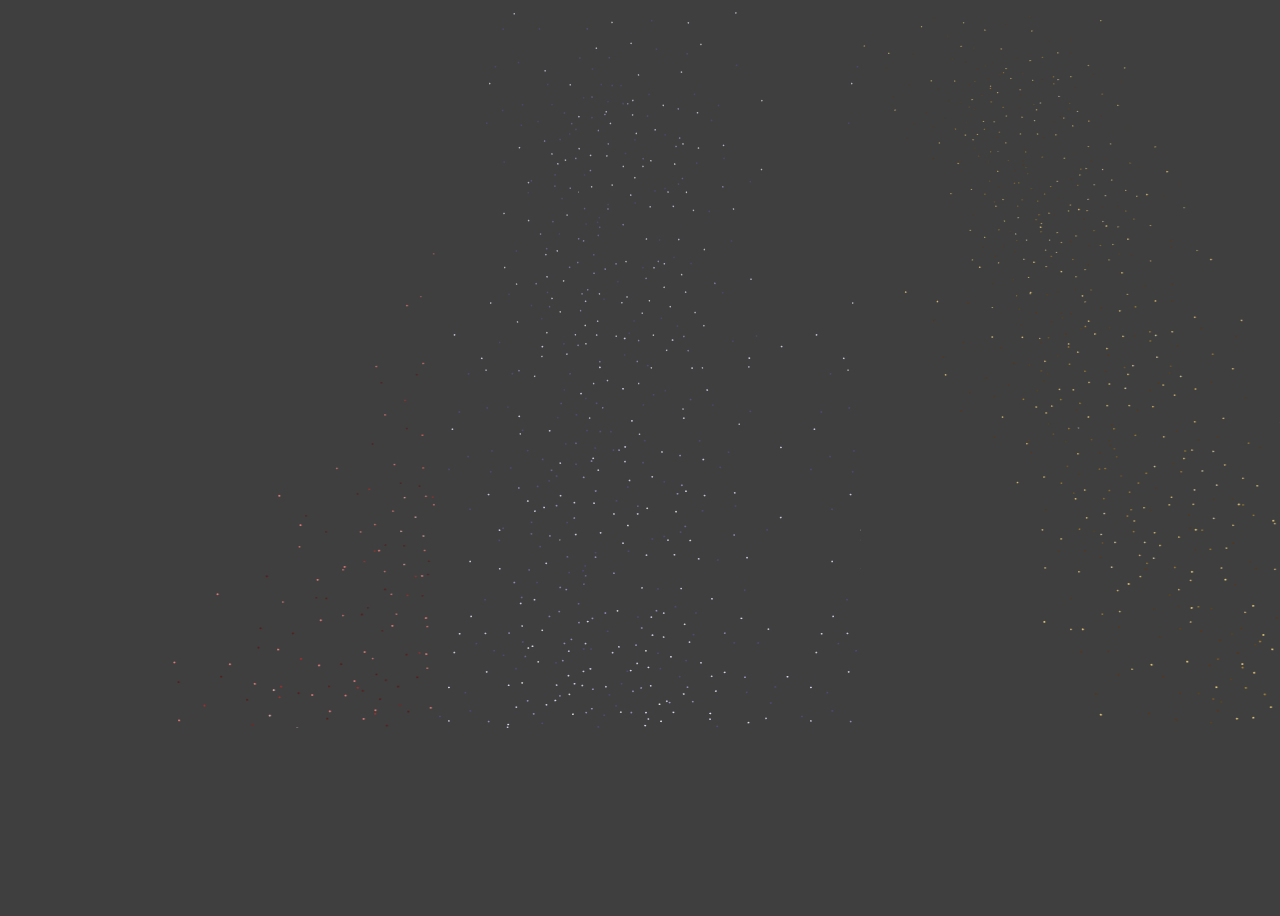
<file: haha.html>
<html lang="en">
<head>
    <meta charset="UTF-8">
    <meta http-equiv="X-UA-Compatible" content="IE=edge">
    <meta name="viewport" content="width=device-width, initial-scale=1.0">
    <title>Haha</title>
    <style>
        body{
            background-color: rgb(64, 63, 63);
            width: 100vw;
            height: 100vh;
            overflow: hidden;
            display: flex;
            flex-direction: row;
            justify-content: space-between;

        }
        .a,.b,.c{
            width: inherit;
            height: 80vh;
            
        }
        .a{background-image: url('./Assets/rs.png');}
        .b{background-image: url('./Assets/bs.png');}
        .c{background-image: url('./Assets/ys.png');}
    </style>
</head>
<body>
    <div class="a"></div>
    <div class="b"></div>
    <div class="c"></div>
</body>
</html>
</file>
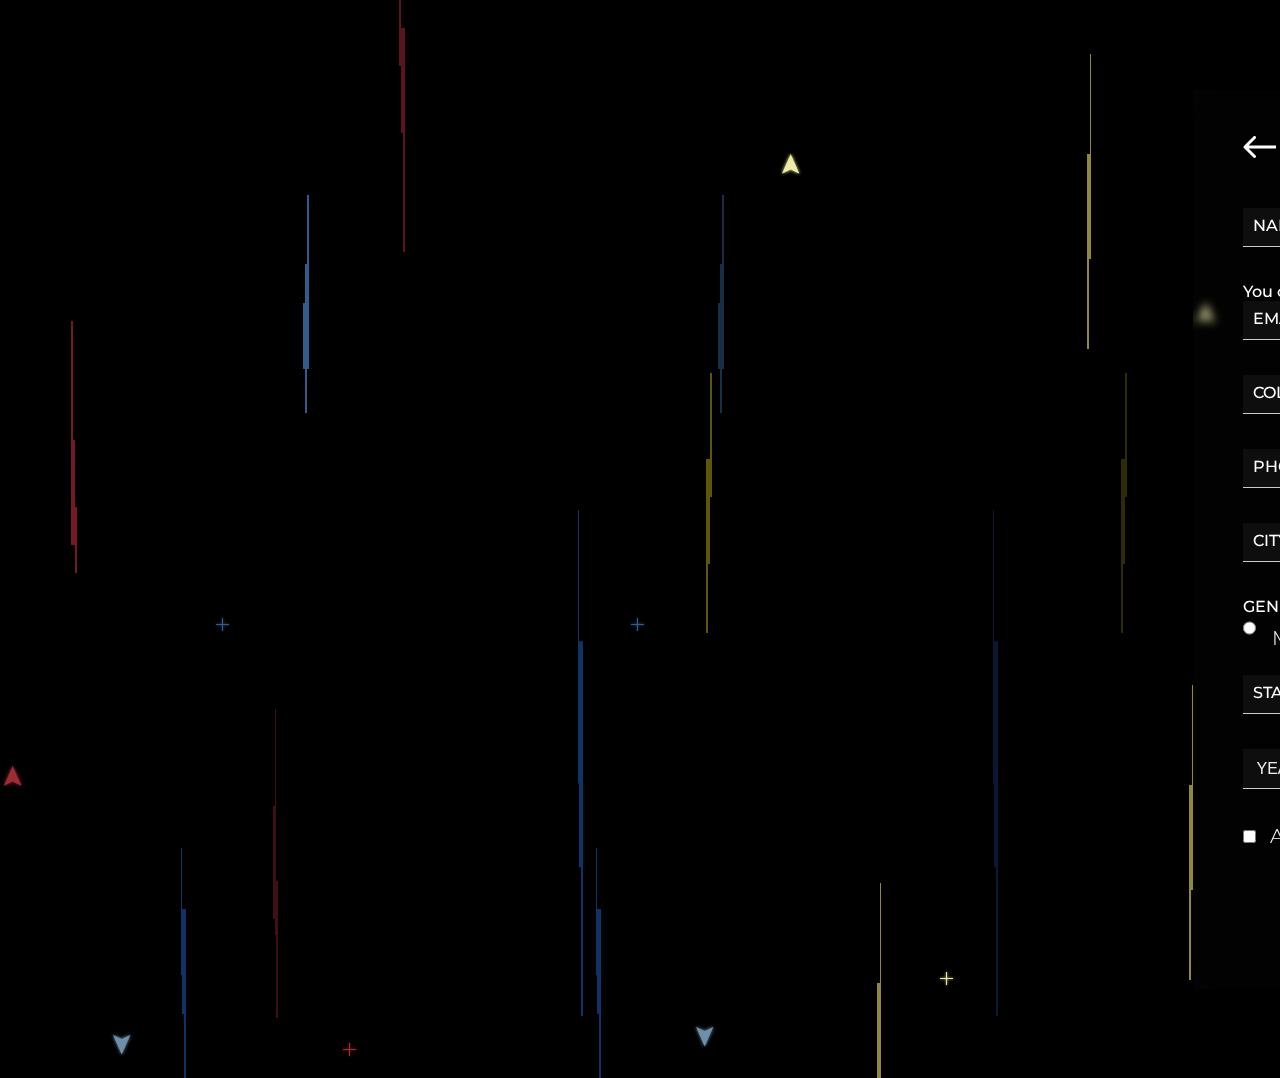
<file: registration.html>
<!DOCTYPE html>
<html lang="en">
  <head>
    <meta charset="UTF-8" />
    <meta http-equiv="X-UA-Compatible" content="IE=edge" />
    <meta name="viewport" content="width=device-width, initial-scale=1.0" />
    <link href="Assets/Logo.png" rel="shortcut icon" type="image/x-icon" />
    <link
      href="https://maxcdn.bootstrapcdn.com/font-awesome/4.7.0/css/font-awesome.min.css"
      rel="stylesheet"
    />
    <link href="https://fonts.googleapis.com" rel="preconnect" />
    <link crossorigin href="https://fonts.gstatic.com" rel="preconnect" />
    <link
      href="https://fonts.googleapis.com/css2?family=Montserrat:wght@300;500;700&display=swap"
      rel="stylesheet"
    />
    <title>Registration</title>
    <script defer src="./Scripts/registration.js"></script>
    <link href="./CSS/registration.css" rel="stylesheet" />
    <link href="./Assets/Logo.png" rel="shortcut icon" type="image/x-icon" />
  </head>

  <body>
    <img class="bgImage" src="./Assets/RegisterBG.png" alt="" />
    <div id="reg-cont">
      <form action="post" id="reg-form">
        <div class="form-header">
          <div id="form_close">
            <a href="./index.html"
              ><img alt="" id="form_close_img" src="./Assets/Back.svg"
            /></a>
          </div>
          <h2>REGISTRATION</h2>
        </div>
        <div class="form-input-cont">
          <input
            class="form-input"
            id="name"
            name="name"
            placeholder=" "
            required
            type="text"
          />
          <label class="form-lbl" for="name">NAME</label>
        </div>
        <!-- <div class="form-input-cont">
                <input class="form-input" id="sports" list="sport-list" name="sports" placeholder=" ">
                <label class="form-lbl" for="sports">SPORTS</label>
                <datalist id="sport-list"></datalist>
                <ul id="sport-sel-list">
                </ul>
            </div> -->
        <div class="select-wrapper">
          <select
            id="sports_opt"
            class="select-input"
            onchange="getsportsvalue()"
          >
            <option value="" selected disabled>SPORTS</option>
          </select>
        </div>
        <div class="selected-sports">
          <span class="label-text">You can select multiple sports</span>
        </div>
        <div class="form-input-cont">
          <input
            class="form-input"
            id="email"
            name="email"
            placeholder=" "
            required
            type="email"
          />
          <label class="form-lbl" for="email">EMAIL</label>
        </div>
        <div class="form-input-cont">
          <input
            class="form-input"
            id="college"
            list="college-list"
            name="college"
            placeholder=" "
            required
          />
          <label class="form-lbl" for="college">COLLEGE</label>
          <datalist id="college-list"></datalist>
        </div>
        <div class="form-input-cont">
          <input
            class="form-input"
            id="phone"
            name="phone"
            placeholder=" "
            required
            type="number"
          />
          <label class="form-lbl" for="phone">PHONE</label>
        </div>
        <div class="form-input-cont">
          <input
            class="form-input"
            id="city"
            name="city"
            placeholder=" "
            required
            type="text"
          />
          <label class="form-lbl" for="city">CITY</label>
        </div>
        <div class="form-input-cont" id="gender-cont">
          <label>GENDER</label>
          <div style="display: flex">
            <input
              class="form-input"
              id="male"
              name="gender"
              placeholder=" "
              required
              type="radio"
              value="male"
            />
            <label
              style="margin-left: 0.4rem; transform: translateY(10px)"
              class="lbl-small"
              for="male"
              >MALE</label
            >
            <input
              class="form-input"
              id="female"
              name="gender"
              placeholder=" "
              required
              type="radio"
              value="female"
            />
            <label
              style="margin-left: 0.4rem; transform: translateY(10px)"
              class="lbl-small"
              for="female"
              >FEMALE</label
            >
            <input
              class="form-input"
              id="other"
              name="gender"
              placeholder=" "
              required
              type="radio"
              value="other"
            />
            <label
              style="margin-left: 0.4rem; transform: translateY(10px)"
              class="lbl-small"
              for="other"
              >OTHER</label
            >
          </div>
        </div>

        <div class="form-input-cont">
          <input
            class="form-input"
            id="state"
            name="state"
            placeholder=" "
            required
          />
          <label class="form-lbl" for="state">STATE</label>
        </div>
        <div class="form-input-cont">
          <select id="yos_opt" class="form-input" onchange="getyosvalue()">
            <option value="" selected disabled>YEAR OF STUDY</option>
            <option value="1">1</option>
            <option value="2">2</option>
            <option value="3">3</option>
            <option value="4">4</option>
            <option value="5">5</option>
          </select>
          <!-- <i class="fa fa-caret-down dropdown" aria-hidden="true"></i>                     -->
        </div>
        <div class="form-input-cont">
          <input id="coach" name="coach" placeholder=" " type="checkbox" />
          <label class="lbl-small" for="coach">Are you a coach?</label>
        </div>
        <div id="form-submit-cont">
          <button id="form-submit" type="submit">REGISTER</button>
        </div>
      </form>
    </div>
  </body>
</html>
</file>
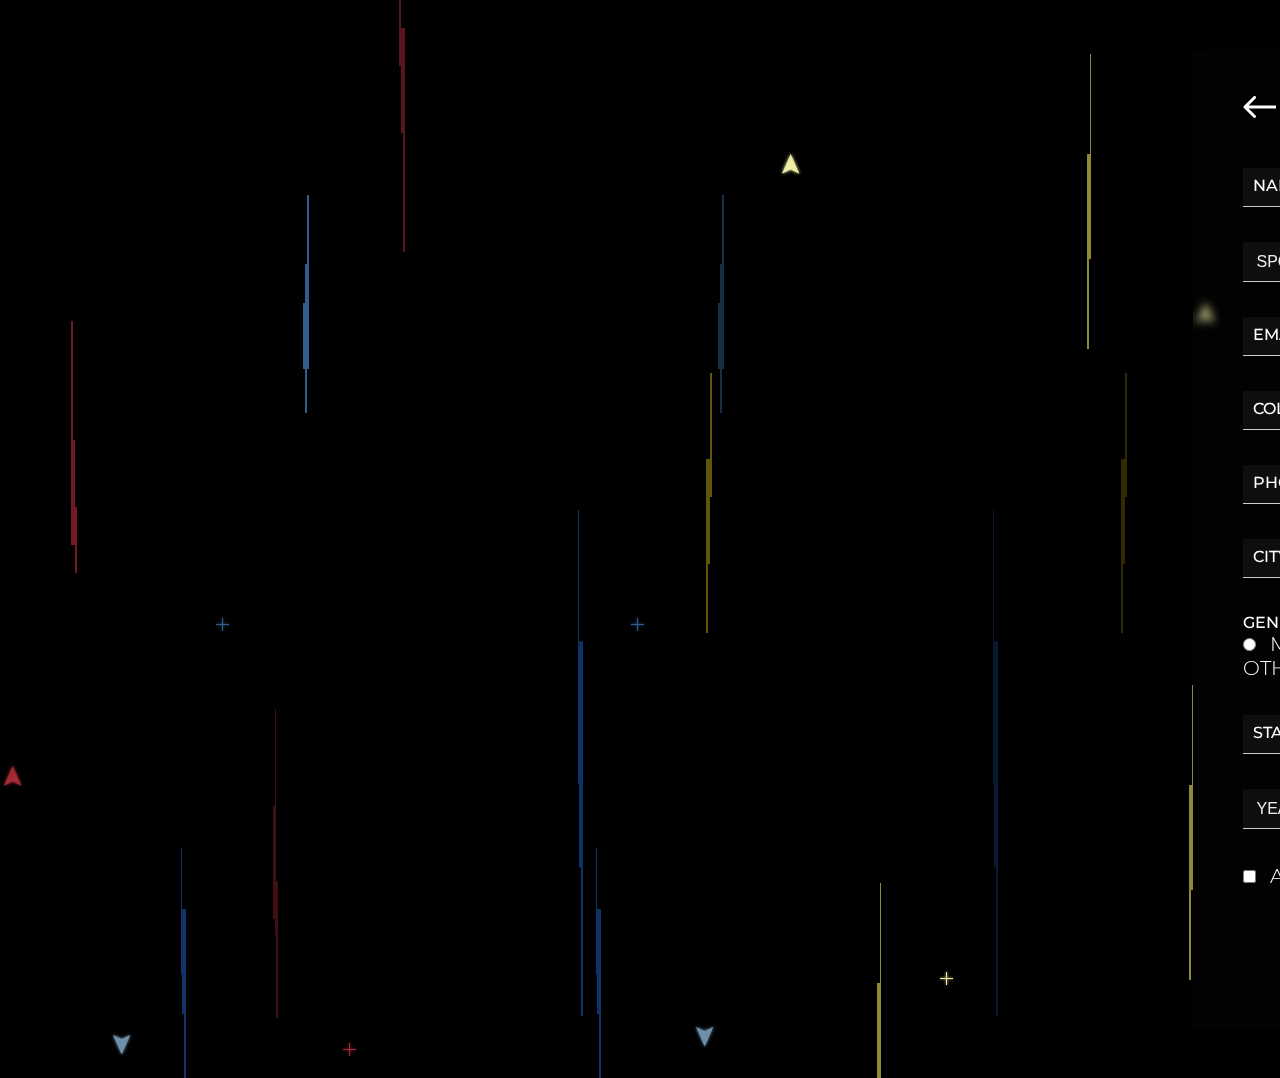
<file: Page/registration.html>
<!DOCTYPE html>
<html lang="en">

<head>
    <meta charset="UTF-8">
    <meta http-equiv="X-UA-Compatible" content="IE=edge">
    <meta name="viewport" content="width=device-width, initial-scale=1.0">
    <link href="Assets/Logo.png" rel="shortcut icon" type="image/x-icon" />
    <link href="https://maxcdn.bootstrapcdn.com/font-awesome/4.7.0/css/font-awesome.min.css" rel="stylesheet" />
    <link href="https://fonts.googleapis.com" rel="preconnect" />
    <link crossorigin href="https://fonts.gstatic.com" rel="preconnect" />
    <link href="https://fonts.googleapis.com/css2?family=Montserrat:wght@300;500;700&display=swap" rel="stylesheet" />
    <title>Registration</title>
    <script defer src="../Scripts/registration.js"></script>
    <link href="../CSS/registration.css" rel="stylesheet">
    <link href="../Assets/Logo.png" rel="shortcut icon" type="image/x-icon" />
</head>

<body>
    <img class="bgImage" src="../Assets/RegisterBG.png" alt="">
    <div id="reg-cont">
        <form action="post" id="reg-form">
            <div class="form-header">
                <div id="form_close"><a href="../index.html"><img alt="" id="form_close_img"
                            src="../Assets/Back.svg"></a></div>
                <h2>REGISTRATION</h2>
            </div>
            <div class="form-input-cont">
                <input class="form-input" id="name" name="name" placeholder=" " required type="text">
                <label class="form-lbl" for="name">NAME</label>
            </div>
            <!-- <div class="form-input-cont">
                <input class="form-input" id="sports" list="sport-list" name="sports" placeholder=" ">
                <label class="form-lbl" for="sports">SPORTS</label>
                <datalist id="sport-list"></datalist>
                <ul id="sport-sel-list">
                </ul>
            </div> -->
            <div class="form-input-cont">
                <select id="sports_opt" class="form-input" onchange="getsportsvalue()">
                <option value="" selected disabled>SPORTS</option>
                </select>
                <div class="selected-sports">
                <span class="form-lbl"></span>
                </div>
            </div>
            <div class="form-input-cont">
                <input class="form-input" id="email" name="email" placeholder=" " required type="email">
                <label class="form-lbl" for="email">EMAIL</label>
            </div>
            <div class="form-input-cont">
                <input class="form-input" id="college" list="college-list" name="college" placeholder=" " required>
                <label class="form-lbl" for="college">COLLEGE</label>
                <datalist id="college-list"></datalist>
            </div>
            <div class="form-input-cont">
                <input class="form-input" id="phone" name="phone" placeholder=" " required type="number">
                <label class="form-lbl" for="phone">PHONE</label>
            </div>
            <div class="form-input-cont">
                <input class="form-input" id="city" name="city" placeholder=" " required type="text">
                <label class="form-lbl" for="city">CITY</label>
            </div>
            <div class="form-input-cont" id="gender-cont">
                <label>GENDER</label>
                <div>
                    <input class="form-input" id="male" name="gender" placeholder=" " required type="radio"
                        value="male">
                    <label class="lbl-small" for="male">MALE</label>
                    <input class="form-input" id="female" name="gender" placeholder=" " required type="radio"
                        value="female">
                    <label class="lbl-small" for="female">FEMALE</label>
                    <input class="form-input" id="other" name="gender" placeholder=" " required type="radio"
                        value="other">
                    <label class="lbl-small" for="other">OTHER</label>
                </div>
            </div>
            
            <div class="form-input-cont">
                <input class="form-input" id="state" name="state" placeholder=" " required>
                <label class="form-lbl" for="state">STATE</label>
            </div>
            <div class="form-input-cont">
                <select id="yos_opt" class="form-input" onchange="getyosvalue()">
                <option value="" selected disabled>YEAR OF STUDY</option>
                <option value="1">1</option>
                <option value="2">2</option>
                <option value="3">3</option>
                <option value="4">4</option>
                <option value="5">5</option>
                </select>
                <!-- <i class="fa fa-caret-down dropdown" aria-hidden="true"></i>                     -->
            </div>
            <div class="form-input-cont">
                <input id="coach" name="coach" placeholder=" " type="checkbox">
                <label class="lbl-small" for="coach">Are you a coach?</label>
            </div>
            <div id="form-submit-cont">
                <button id="form-submit" type="submit">REGISTER</button>
            </div>
        </form>
    </div>
</body>

</html>
</file>
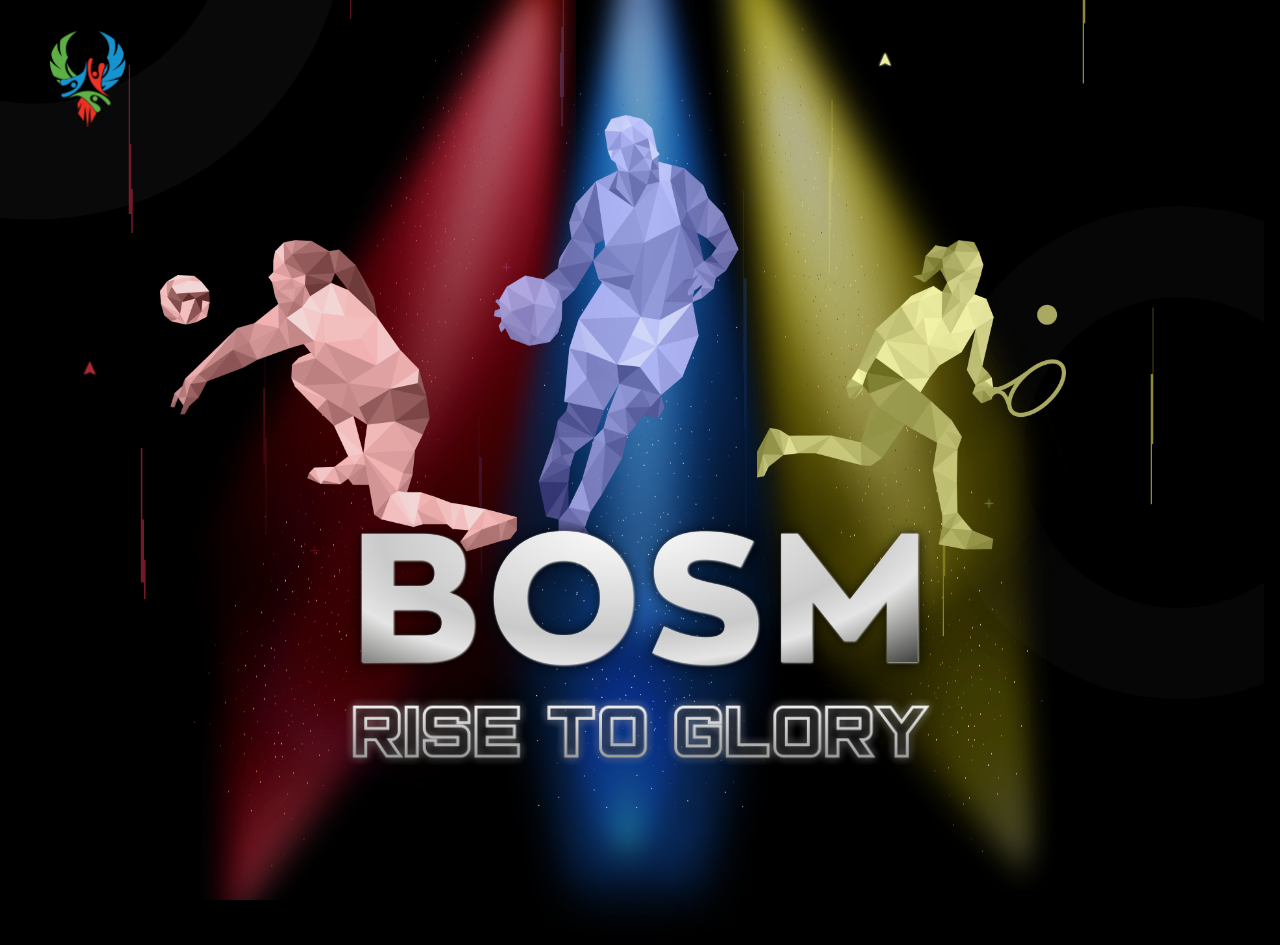
<file: Slideshow/slideshow.html>
<!DOCTYPE html>
<html>
  <head>
    <meta charset="utf-8" />
    <meta content="IE=edge" http-equiv="X-UA-Compatible" />

    <title>BOSM | Rise To Glory</title>
    <meta
      content="One of the biggest sports extravaganzas in the Country, BITS Open Sports Meet (BOSM'22), is back with its 35th edition this winter to provide a stage for college teams to showcase their supremacy by competing amongst the nation's best talents."
      name="description"
    />

    <meta content="width=device-width, initial-scale=1" name="viewport" />
    <link href="Logo.png" rel="shortcut icon" type="image/x-icon" />

    <link href="slideshow.css" rel="stylesheet" />
  </head>

  <body>
    <div class="lines">
      <div class="line" id="l1">
        <img src="Line.png" />
      </div>

      <div class="line" id="l2">
        <img src="Line.png" />
      </div>

      <div class="line" id="l3">
        <img src="RedLine.png" />
      </div>

      <div class="line" id="l4">
        <img src="RedLine.png" />
      </div>

      <div class="line" id="l12">
        <img src="RedLine.png" />
      </div>

      <div class="line" id="l5">
        <img src="BlueLine.png" />
      </div>

      <div class="line" id="l6">
        <img src="BlueLine.png" />
      </div>

      <div class="line" id="l7">
        <img src="RedLine.png" />
      </div>

      <div class="line" id="l8">
        <img src="Line.png" />
      </div>

      <div class="line" id="l9">
        <img src="Line.png" />
      </div>

      <div class="line" id="l10">
        <img src="RedLine.png" />
      </div>

      <div class="line" id="l11">
        <img src="BlueLine.png" />
      </div>
    </div>

    <img class="phoneBgMain" src="phoneMainBg.png" />

    <img class="bgMain" src="bgMain.png" />

    <img class="fall-red" src="fall-red.png" />

    <img class="fall-blue" src="fall-blue.png" />

    <img class="fall-yellow" src="fall-yellow.png" />

    <img class="fall-red late-1" src="fall-red.png" />

    <img class="fall-blue late-1" src="fall-blue.png" />

    <img class="fall-yellow late-1" src="fall-yellow.png" />

    <img class="fall-red late-2" src="fall-red.png" />

    <img class="fall-blue late-2" src="fall-blue.png" />

    <img class="fall-yellow late-2" src="fall-yellow.png" />

    <img class="bg-red" src="rs.png" />

    <img class="bg-blue" src="bs.png" />

    <img class="bg-yellow" src="ys.png" />

    <div class="home-page">
      <nav class="nav">
        <div class="left">
          <img src="Logo.png" />
        </div>
      </nav>

      <main>
        <div class="pictures sec-head">
          <div class="leftImg">
            <img class="light" id="lightRed" src="Red%20Light.png" />
            <img class="rp player" src="Red.png" />
          </div>

          <div class="centerImg">
            <img class="light" id="lightBlue" src="Blue%20Light.png" />
            <img class="bp player" src="Blue.png" />
          </div>

          <div class="rightImg">
            <img class="light" id="lightYellow" src="Yellow%20Light.png" />
            <img class="yp player" src="Yellow.png" />
          </div>
        </div>

        <div class="text">
          <img id="bosm" src="BOSMText.png" />
          <img id="bosmr" src="RiseText.png" />
        </div>
      </main>
    </div>
  </body>

  <script>
    const lights = Array.from(document.getElementsByClassName("light"));
    const delays = [13.21, 14.69, 15.42];

    setInterval(() => {
      lights[0].style.animation = "flicker 1s ease";
    }, 13000.21);
    setInterval(() => {
      lights[0].style.animation = "none";
    }, 15000.22);

    setInterval(() => {
      lights[1].style.animation = "flicker 1s ease";
    }, 14000.69);
    setInterval(() => {
      lights[1].style.animation = "none";
    }, 16000.7);

    setInterval(() => {
      lights[2].style.animation = "flicker 1s ease";
    }, 15000.42);
    setInterval(() => {
      lights[2].style.animation = "none";
    }, 17000.43);
  </script>
</html>
</file>
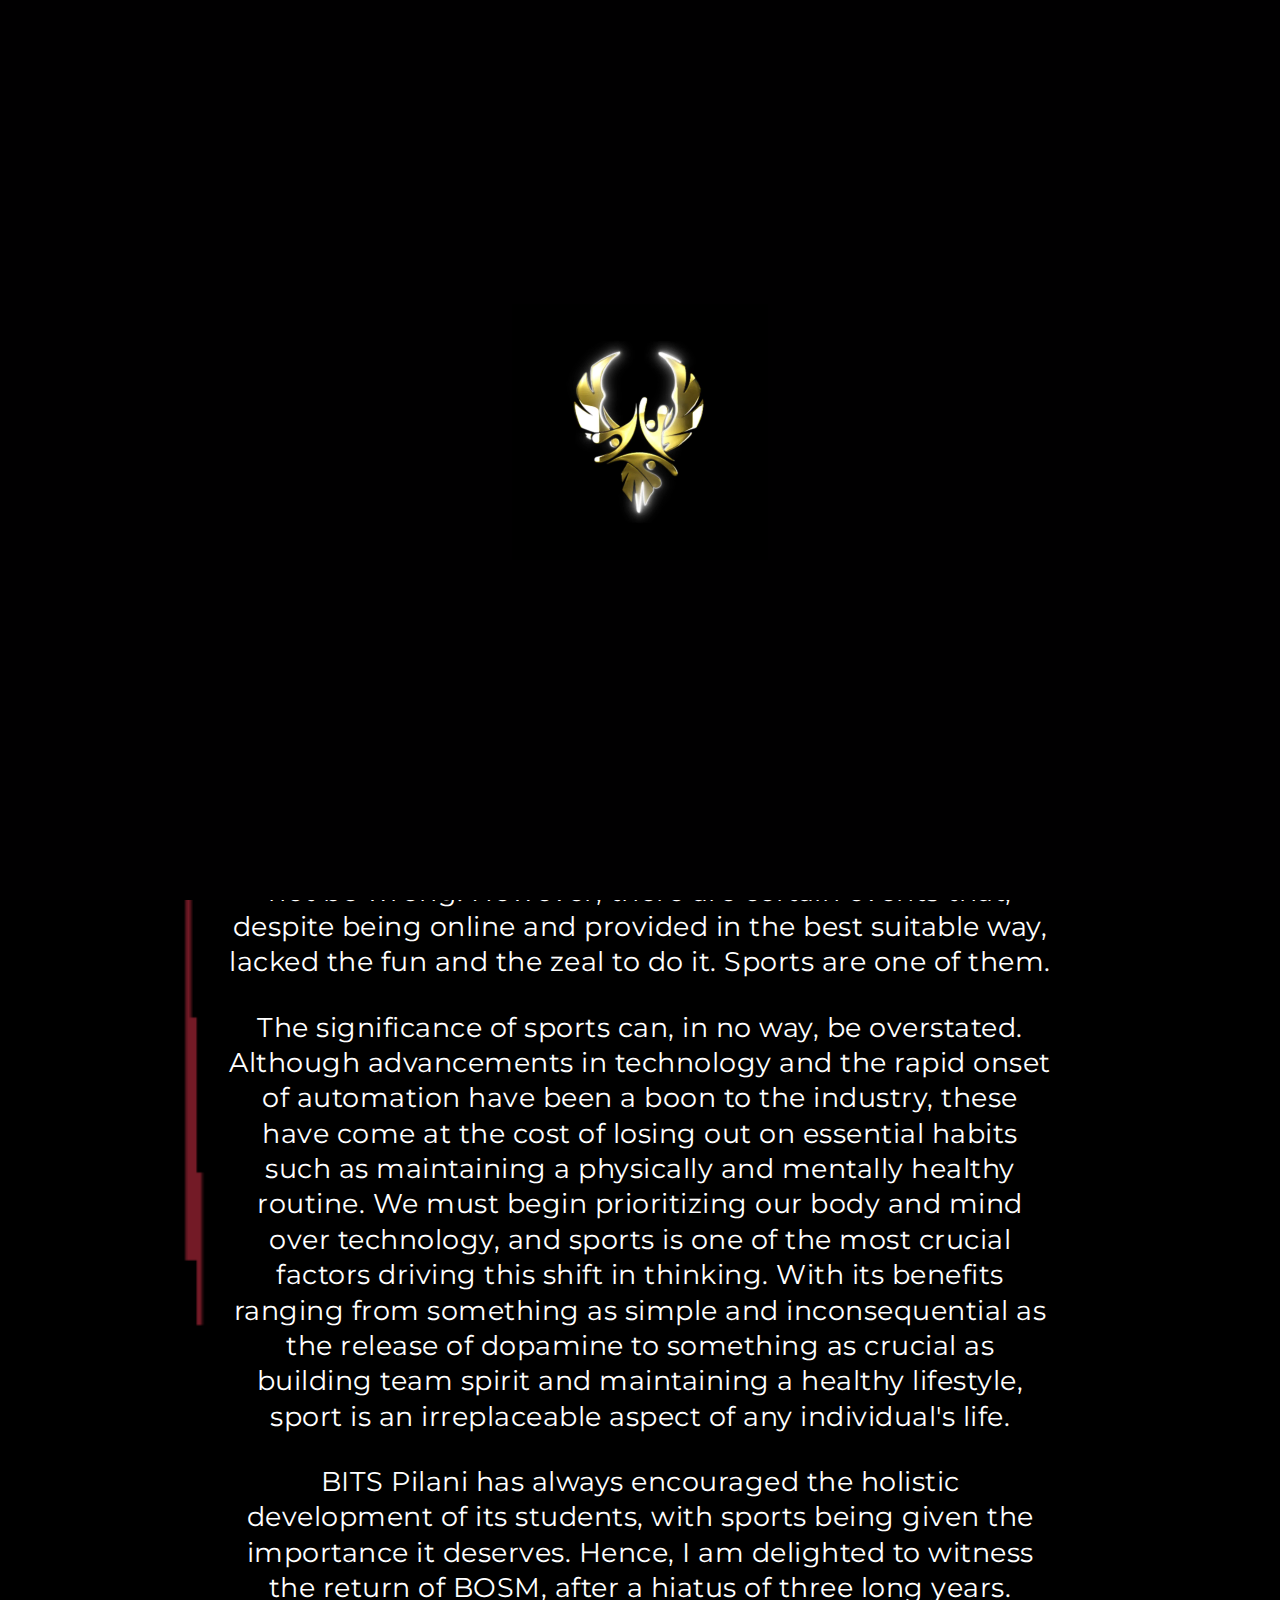
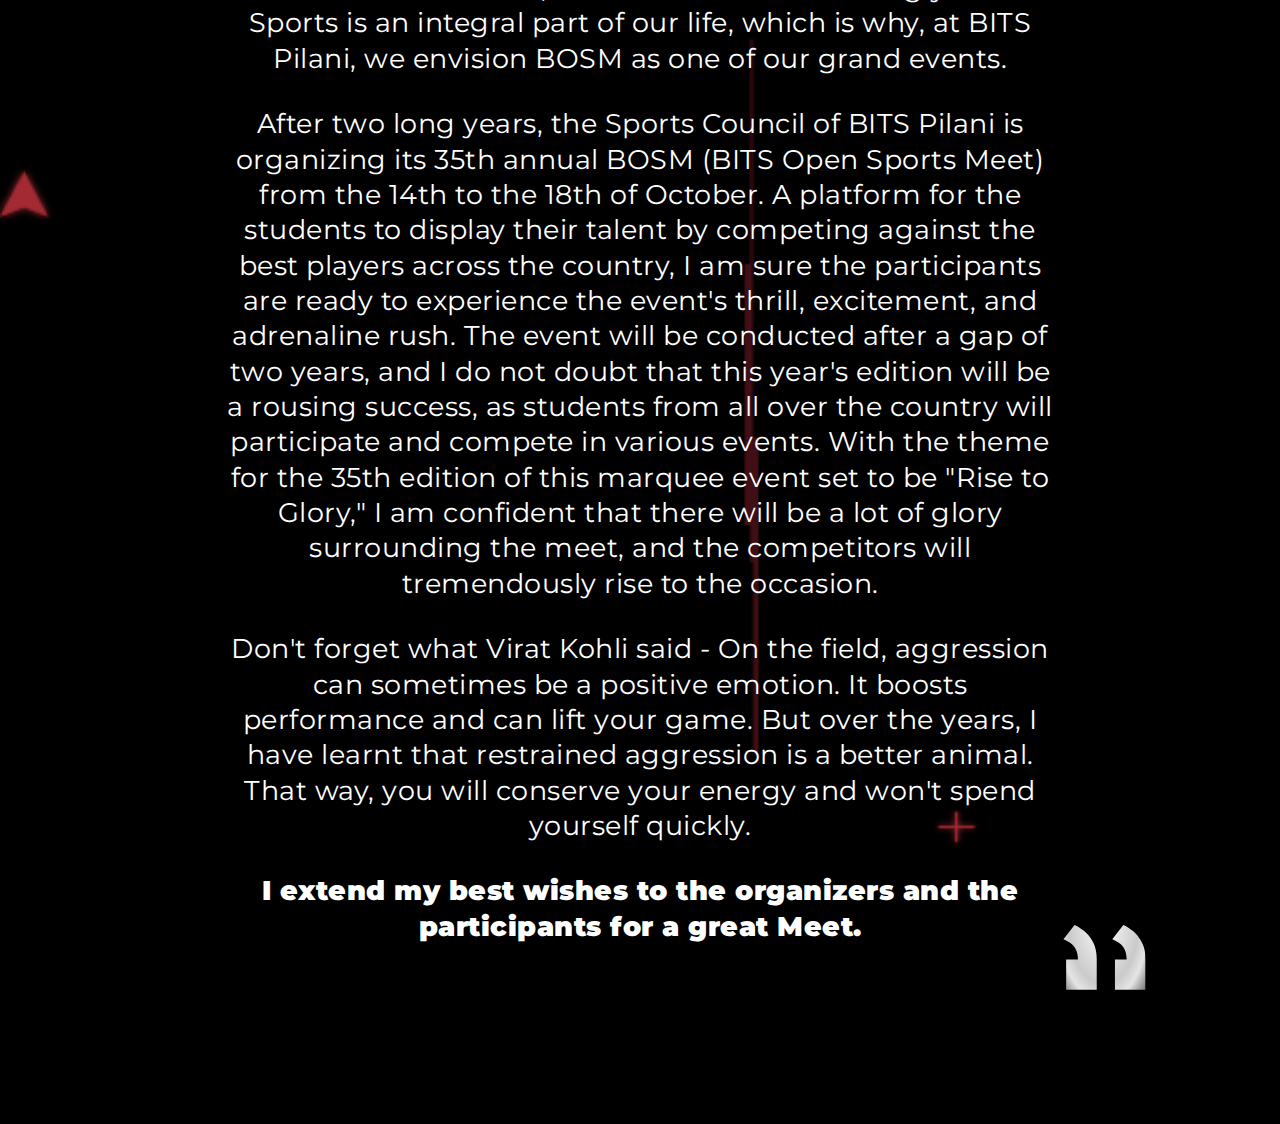
<file: Templates/director.html>
<!DOCTYPE html>
<html lang="en">

<head>
  <meta charset="UTF-8" />
  <meta http-equiv="X-UA-Compatible" content="IE=edge" />
  <meta name="viewport" content="width=device-width, initial-scale=1.0" />
  <title>Director's Message</title>
  <link href="https://fonts.googleapis.com" rel="preconnect" />
  <link crossorigin href="https://fonts.gstatic.com" rel="preconnect" />
  <link href="https://fonts.googleapis.com/css2?family=Montserrat:wght@300;500;600&display=swap" rel="stylesheet" />
  <link href="../Assets/Logo.png" rel="shortcut icon" type="image/x-icon" />
  <link rel="stylesheet" href="../Styles/index.css" />
  <link rel="stylesheet" href="../Styles/director.css" />
  <link href="../Styles/loader.css" rel="stylesheet" />

  <script defer src="../Scripts/hamburger.js"></script>
  <script defer src="../Scripts/loader.js"></script>
</head>

<body>
  <div class="loader">
    <div class="video-wrapper">
      <video autoplay loop muted playsinline id="video" width="100%">
        <source src="../Assets/loader.mp4" type="video/mp4" />
      </video>
      <div class="shadow"></div>
    </div>

    <div class="hide">CLICK TO CONTINUE</div>
  </div>

  <div class="ham-grid">
    <div class="ham-logo ham-hide"><img src="../Assets/ham-logo.png" /></div>
    <div class="ham-img ham-hide">
      <img src="../Assets/ham-img.png" /><span></span>
    </div>

    <div class="ham-links">
      <div>
        <a href="../index.html">HOME</a>
        <a href="./registration.html">REGISTRATION</a>
        <a href="./ignition.html">IGNITION</a>
        <a href="./gallery.html">GALLERY</a>
        <a href="./sponsors.html">SPONSORS</a>
        <a href="https://dvm-bitspilani.github.io/bosm-2019-main/">ARCHIVES</a>
        <a style="display: none" href="#">LOGIN</a>
        <a href="./developers.html">DEVELOPERS</a>
      </div>
    </div>

    <div class="ham-text ham-hide">
      <img src="../Assets/ham-text.png" /><span></span>
    </div>
    <div class="ham-icons ham-hide">
      <a href="https://www.facebook.com/bosmbitspilani" target="_blank">
        <img aria-hidden="true" src="../Assets/Facebook.png" class="ham-icon" />
      </a>
      <a href="https://www.instagram.com/bitsbosm/" target="_blank">
        <img aria-hidden="true" src="../Assets/Instagram.png" class="ham-icon" />
      </a>
    </div>
  </div>

  <nav class="nav absolute">
    <div class="right">
      <div class="ham-cont">
        <div class="hamburger">
          <span class="ham-1"></span>
          <span class="ham-2"></span>
          <span class="ham-3"></span>
        </div>
      </div>
    </div>
  </nav>

        <div class="director director-page" id="director">
          <h2 class="sec-header dir-header dir-header-page" id="dir-header-1">A MESSAGE FROM</h2>
          <h2 class="sec-header dir-header dir-header-page">THE DIRECTOR'S DESK</h2>
          <div class="dir-cont dir-cont-page">
            <div class="dir-profile dir-profile-page">
              <div class="dir-img-div">
                <img src="../Assets/director.png" alt="" class="dir-img">
                <!-- <div class="dir-leaves">
                  <img src="../Assets/left-leaf.png" alt="" class="dir-leaf" id="dir-left-leaf">
                  <img src="../Assets/right-leaf.png" alt="" class="dir-leaf" id="dir-right-leaf">
                </div> -->
              </div>

        <p class="dir-para dir-para-page dir-name dir-name-page">
          Sudhirkumar V Barai
        </p>
        <p class="dir-para dir-para-page dir-intro dir-intro-page" id="dir-post">
          Director, BITS Pilani, Pilani Campus
        </p>
      </div>

      <div class="dir-msg-cont dir-msg-cont-page">
        <div class="dir-msg">
          <svg class="dir-quotes dir-quotes-page" id="dir-quote-start-page" width="144" height="114"
            viewBox="0 0 144 114" fill="none" xmlns="http://www.w3.org/2000/svg">
            <path
              d="M38.7504 113.002L58.0095 88.1744C53.9875 86.3181 49.9655 83.9977 45.9435 81.2132C42.0762 78.4288 38.905 74.7162 36.43 70.0754C34.1096 65.4346 32.9494 59.247 32.9494 51.5124L0 52.6725C0 64.5838 2.16568 74.5615 6.49706 82.6055C10.8284 90.8041 15.9333 97.3786 21.8116 102.329C27.8446 107.279 33.4908 110.837 38.7504 113.002ZM53.3687 52.6725V-9.15527e-05H0V52.6725H53.3687ZM123.908 113.002L143.167 88.1744C138.991 86.3181 134.969 83.9977 131.102 81.2132C127.234 78.4288 124.063 74.7162 121.588 70.0754C119.113 65.4346 117.875 59.247 117.875 51.5124L85.158 52.6725C85.158 64.5838 87.2463 74.5615 91.423 82.6055C95.7544 90.8041 100.937 97.3786 106.97 102.329C113.003 107.279 118.649 110.837 123.908 113.002ZM138.527 52.6725V-9.15527e-05H85.158V52.6725H138.527Z"
              fill="url(#paint0_radial_865_1333)" />
            <defs>
              <radialGradient id="paint0_radial_865_1333" cx="0" cy="0" r="1" gradientUnits="userSpaceOnUse"
                gradientTransform="translate(74.0342 119.771) rotate(-90.7047) scale(199.241 111.876)">
                <stop stop-color="white" />
                <stop offset="0.554603" stop-color="#CACACA" />
                <stop offset="0.699897" stop-color="#E5E5E5" />
                <stop offset="1" stop-color="#32322F" />
              </radialGradient>
            </defs>
          </svg>

          <svg class="dir-quotes dir-quotes-page" id="dir-quote-end-page" width="144" height="114" viewBox="0 0 144 114"
            fill="none" xmlns="http://www.w3.org/2000/svg">
            <path
              d="M38.7504 113.002L58.0095 88.1744C53.9875 86.3181 49.9655 83.9977 45.9435 81.2132C42.0762 78.4288 38.905 74.7162 36.43 70.0754C34.1096 65.4346 32.9494 59.247 32.9494 51.5124L0 52.6725C0 64.5838 2.16568 74.5615 6.49706 82.6055C10.8284 90.8041 15.9333 97.3786 21.8116 102.329C27.8446 107.279 33.4908 110.837 38.7504 113.002ZM53.3687 52.6725V-9.15527e-05H0V52.6725H53.3687ZM123.908 113.002L143.167 88.1744C138.991 86.3181 134.969 83.9977 131.102 81.2132C127.234 78.4288 124.063 74.7162 121.588 70.0754C119.113 65.4346 117.875 59.247 117.875 51.5124L85.158 52.6725C85.158 64.5838 87.2463 74.5615 91.423 82.6055C95.7544 90.8041 100.937 97.3786 106.97 102.329C113.003 107.279 118.649 110.837 123.908 113.002ZM138.527 52.6725V-9.15527e-05H85.158V52.6725H138.527Z"
              fill="url(#paint0_radial_865_1333)" />
            <defs>
              <radialGradient id="paint0_radial_865_1333" cx="0" cy="0" r="1" gradientUnits="userSpaceOnUse"
                gradientTransform="translate(74.0342 119.771) rotate(-90.7047) scale(199.241 111.876)">
                <stop stop-color="white" />
                <stop offset="0.554603" stop-color="#CACACA" />
                <stop offset="0.699897" stop-color="#E5E5E5" />
                <stop offset="1" stop-color="#32322F" />
              </radialGradient>
            </defs>
          </svg>

          <p class="dir-para dir-para-page">
            Everything has pros and cons, but the COVID-19 lockdown is the
            same. People were restricted to their houses because of the
            restrictions, but because of it, the world witnessed a boon in the
            rise of the internet and technology in the true sense. Saying that
            the world started operating online will not be wrong. However,
            there are certain events that, despite being online and provided
            in the best suitable way, lacked the fun and the zeal to do it.
            Sports are one of them.
          </p>

          <p class="dir-para dir-para-page">
            The significance of sports can, in no way, be overstated. Although
            advancements in technology and the rapid onset of automation have
            been a boon to the industry, these have come at the cost of losing
            out on essential habits such as maintaining a physically and
            mentally healthy routine. We must begin prioritizing our body and
            mind over technology, and sports is one of the most crucial
            factors driving this shift in thinking. With its benefits ranging
            from something as simple and inconsequential as the release of
            dopamine to something as crucial as building team spirit and
            maintaining a healthy lifestyle, sport is an irreplaceable aspect
            of any individual's life.
          </p>

          <p class="dir-para dir-para-page">
            BITS Pilani has always encouraged the holistic development of its
            students, with sports being given the importance it deserves.
            Hence, I am delighted to witness the return of BOSM, after a
            hiatus of three long years. Sports is an integral part of our
            life, which is why, at BITS Pilani, we envision BOSM as one of our
            grand events.
          </p>

          <p class="dir-para dir-para-page">
            After two long years, the Sports Council of BITS Pilani is
            organizing its 35th annual BOSM (BITS Open Sports Meet) from the
            14th to the 18th of October. A platform for the students to
            display their talent by competing against the best players across
            the country, I am sure the participants are ready to experience
            the event's thrill, excitement, and adrenaline rush. The event
            will be conducted after a gap of two years, and I do not doubt
            that this year's edition will be a rousing success, as students
            from all over the country will participate and compete in various
            events. With the theme for the 35th edition of this marquee event
            set to be "Rise to Glory," I am confident that there will be a lot
            of glory surrounding the meet, and the competitors will
            tremendously rise to the occasion.
          </p>

          <p class="dir-para dir-para-page">
            Don't forget what Virat Kohli said - On the field, aggression can
            sometimes be a positive emotion. It boosts performance and can
            lift your game. But over the years, I have learnt that restrained
            aggression is a better animal. That way, you will conserve your
            energy and won't spend yourself quickly.
          </p>

          <p class="dir-para dir-para-page" style="font-weight: 900">
            I extend my best wishes to the organizers and the participants for
            a great Meet.
          </p>
        </div>
      </div>
    </div>
  </div>
</body>

</html>
</file>
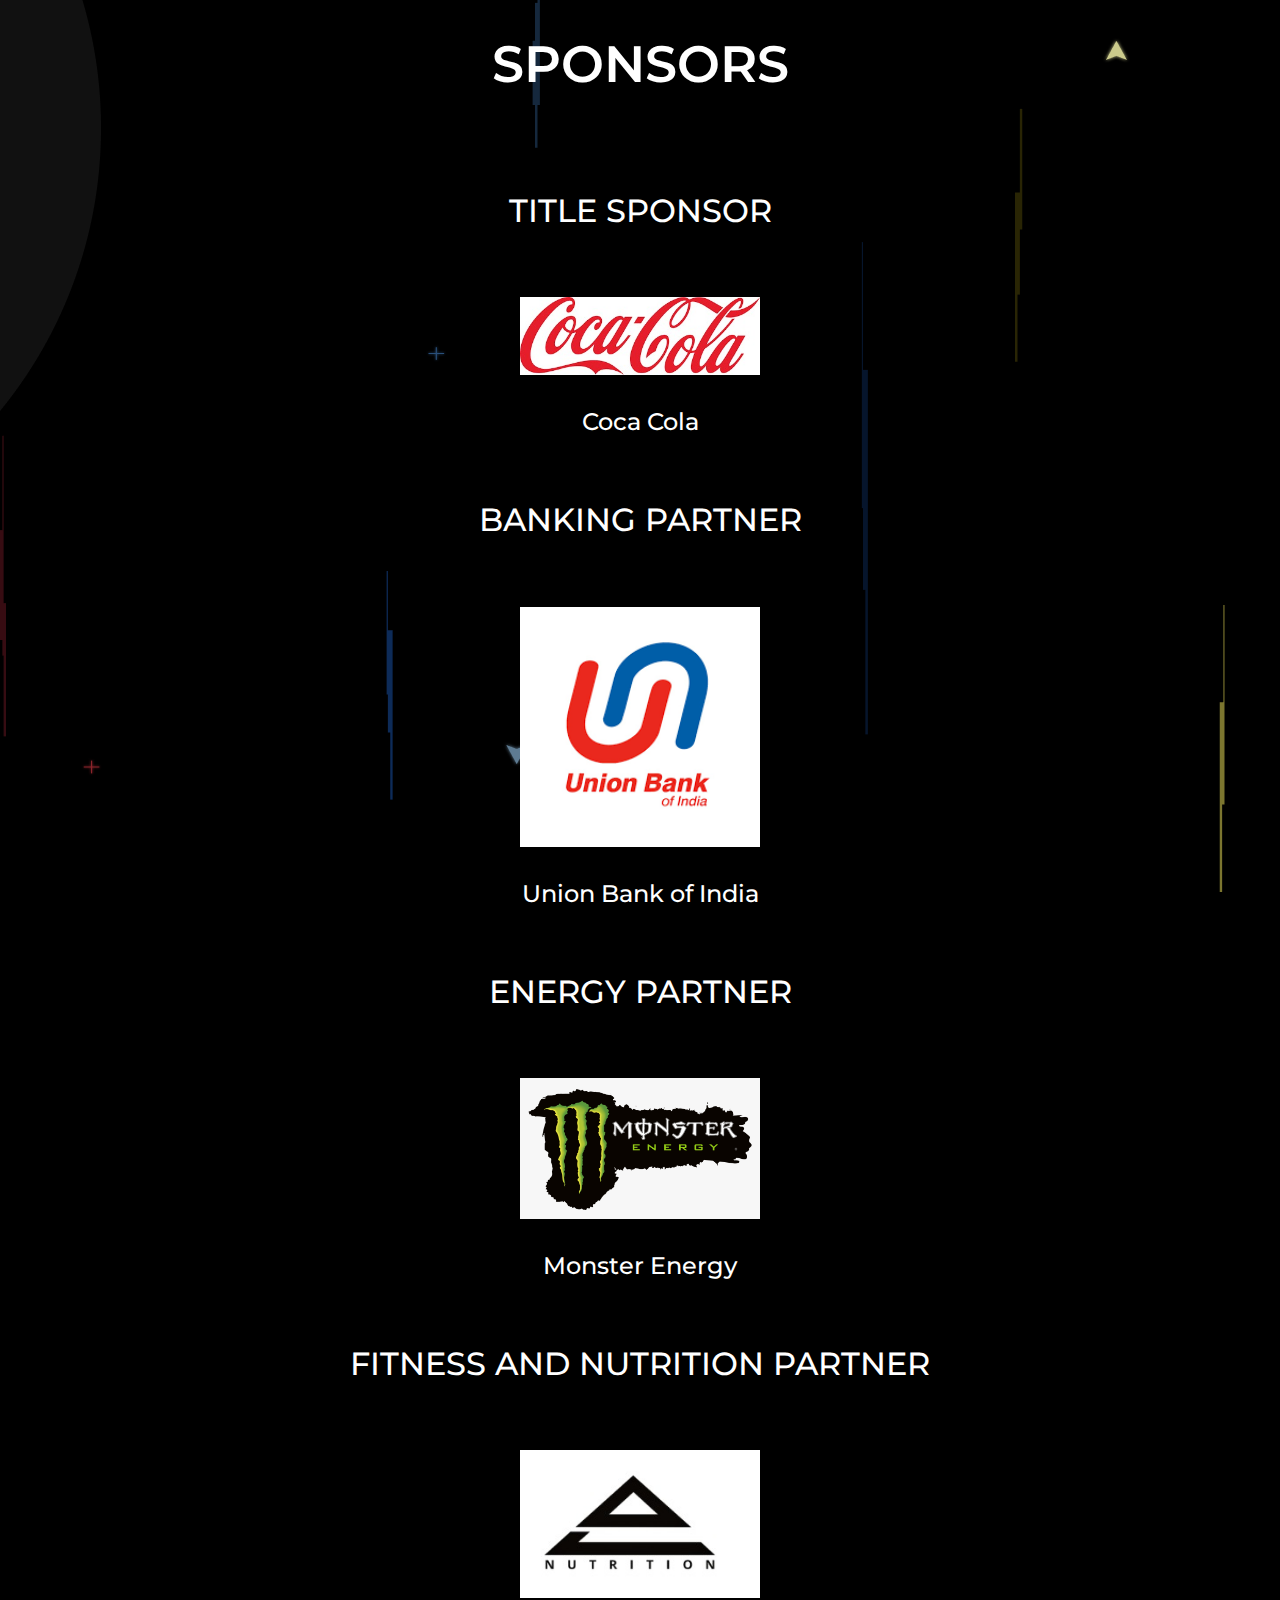
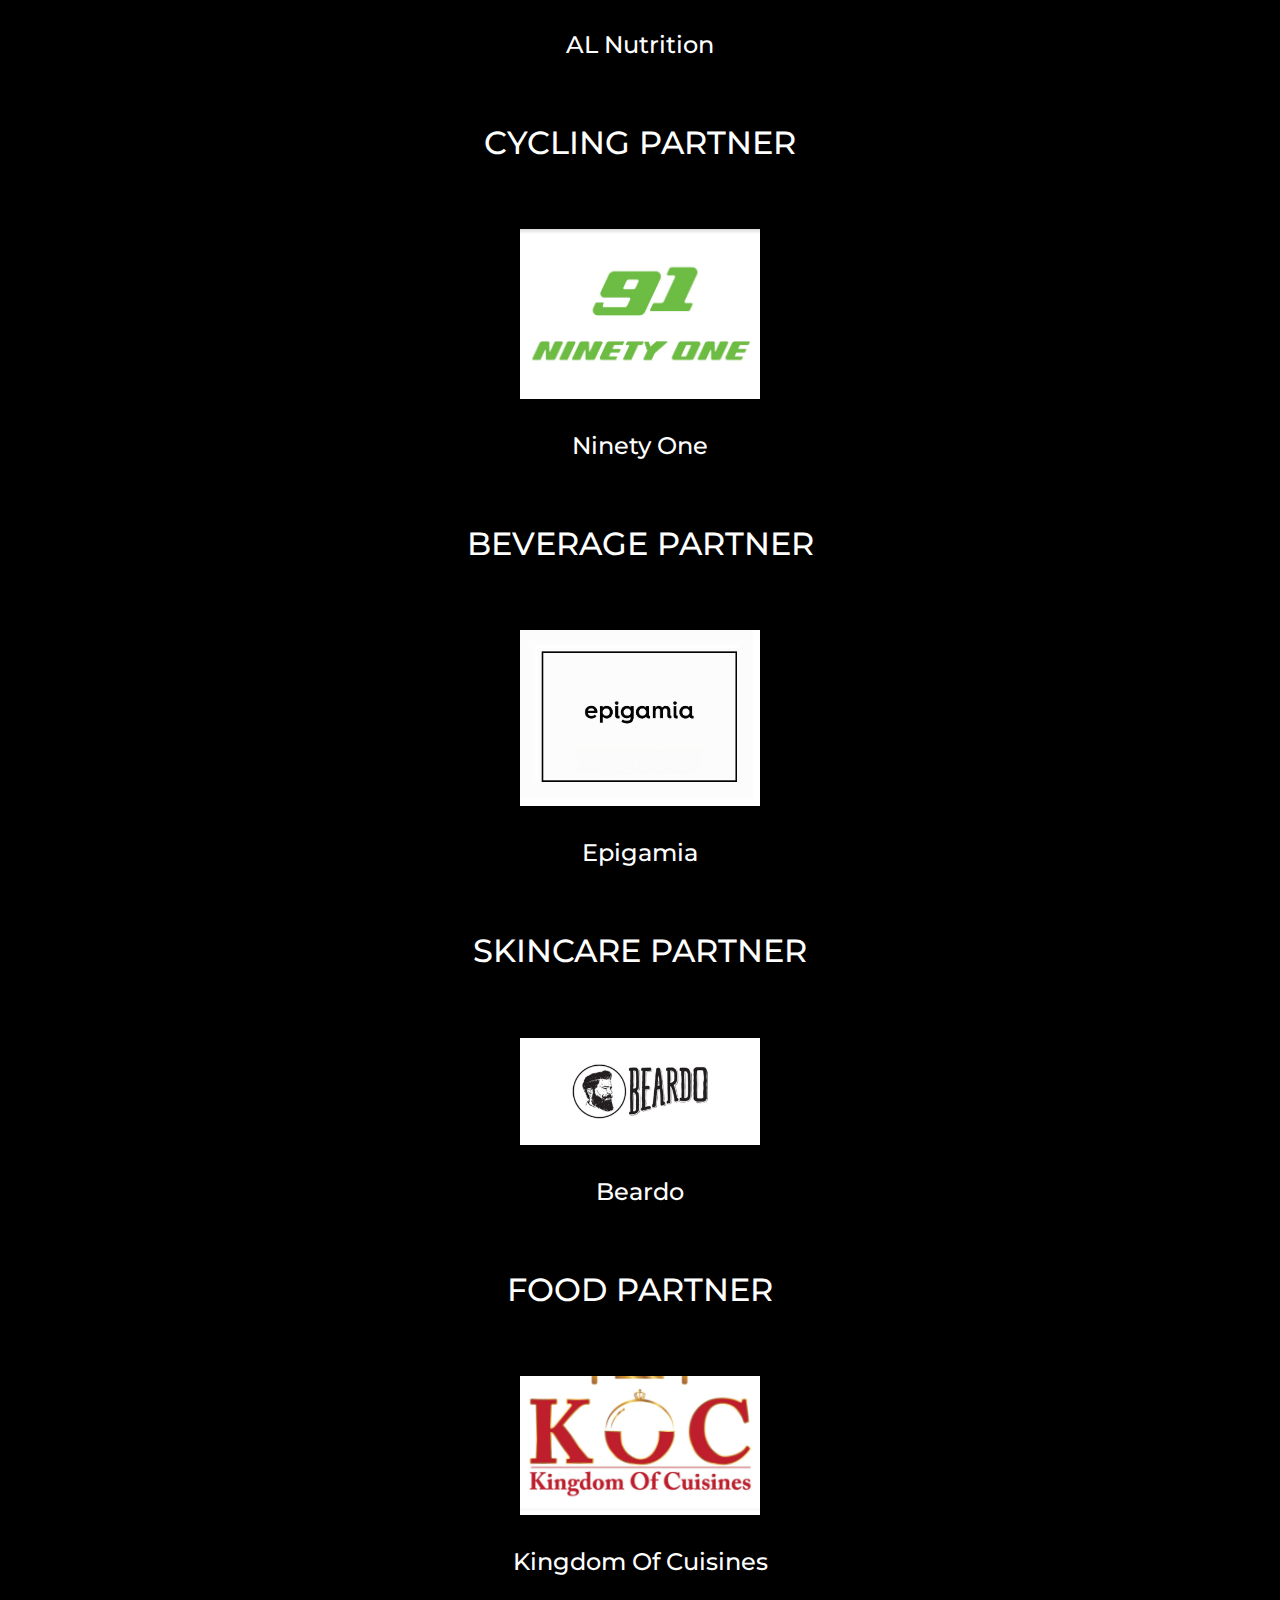
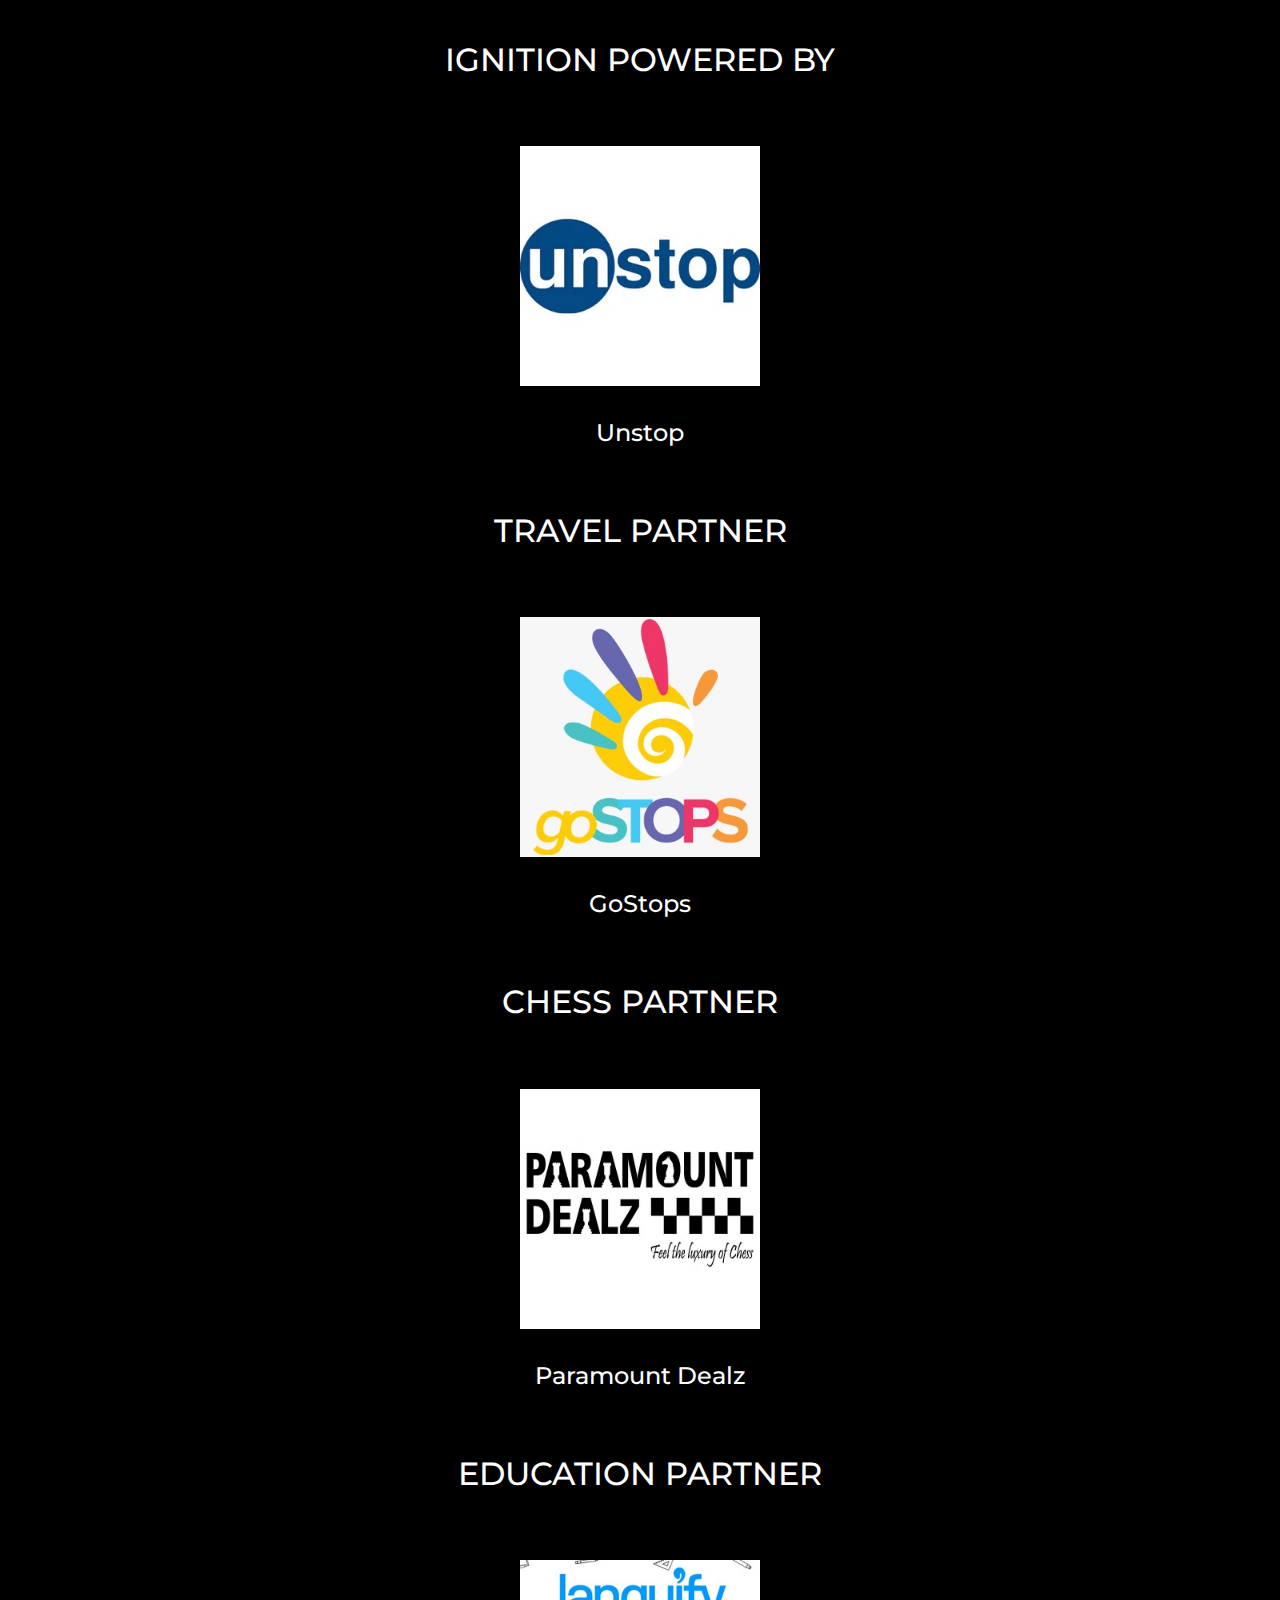
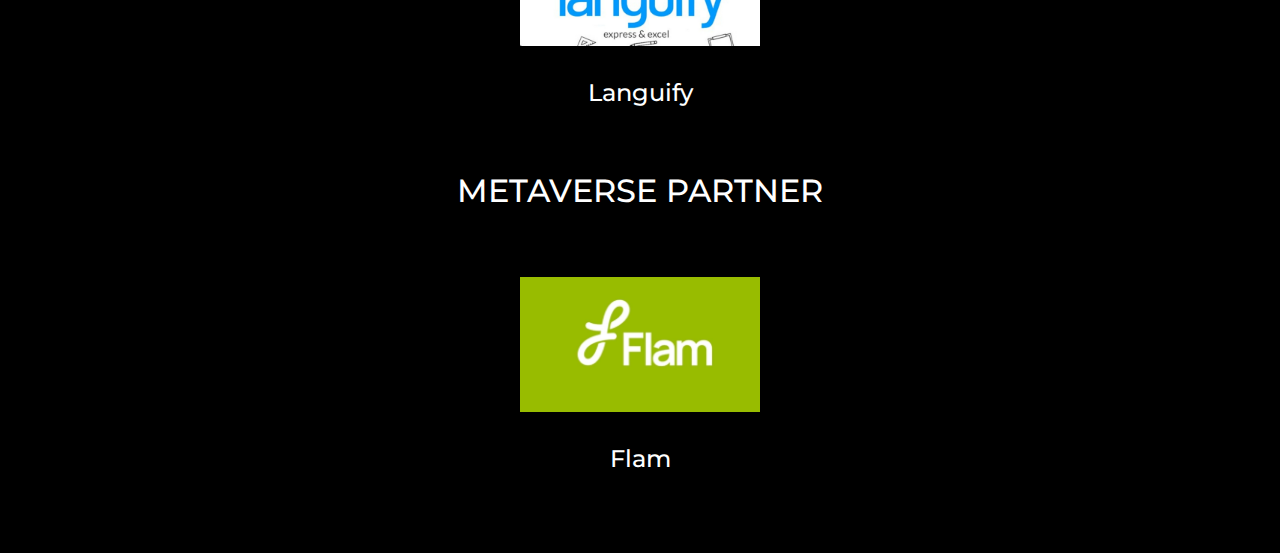
<file: Templates/sponsors.html>
<!DOCTYPE html>
<html lang="en">
  <head>
    <meta charset="UTF-8" />
    <meta http-equiv="X-UA-Compatible" content="IE=edge" />
    <meta name="viewport" content="width=device-width, initial-scale=1.0" />
    <link
      href="https://fonts.googleapis.com/css2?family=Montserrat:wght@300;400;500;600;700&display=swap"
      rel="stylesheet"
    />

    <title>Sponsors</title>
    <link href="../Assets/Logo.png" rel="shortcut icon" type="image/x-icon" />
    <link href="../Styles/sponsors.css" rel="stylesheet" />
    <!-- <script defer src="../Scripts/hamburger.js"></script> -->
    <!-- <script defer src="../Scripts/index.js"></script> -->
  </head>
  <body>
    <div>
      <!-- <div class="ham-grid">
        <div class="ham-logo ham-hide">
          <img src="../Assets/ham-logo.png" />
        </div>
        <div class="ham-img ham-hide">
          <img src="../Assets/ham-img.png" /><span></span>
        </div>

        <div class="ham-links">
          <div>
            <a href="../index.html">HOME</a>
            <a href="./registration.html">REGISTRATION</a>
            <a href="./ignition.html">IGNITION</a>
            <a href="./gallery.html">GALLERY</a>
            <a href="https://dvm-bitspilani.github.io/bosm-2019-main/"
              >ARCHIVES</a
            >
            <a style="display: none" href="#">LOGIN</a>
          </div>
        </div>

        <div class="ham-text ham-hide">
          <img src="../Assets/ham-text.png" /><span></span>
        </div>
        <div class="ham-icons ham-hide">
          <a href="https://www.facebook.com/bosmbitspilani" target="_blank">
            <img
              aria-hidden="true"
              src="../Assets/Facebook.png"
              class="ham-icon"
            />
          </a>
          <a href="https://www.instagram.com/bitsbosm/" target="_blank">
            <img
              aria-hidden="true"
              src="../Assets/Instagram.png"
              class="ham-icon"
            />
          </a>
        </div>
      </div>

      <nav class="nav">
        <div class="right">
          <div class="ham-cont">
            <div class="hamburger">
              <span class="ham-1"></span>
              <span class="ham-2"></span>
              <span class="ham-3"></span>
            </div>
          </div>
        </div>
      </nav> -->

      <h2 class="spon-head">SPONSORS</h2>
      <div class="spon-title">Title Sponsor</div>
      <div class="spon">
        <div class="image"><img src="../Assets/Coke.jpeg" /></div>
        <div class="name">Coca Cola</div>
      </div>
      <div class="spon-title">Banking Partner</div>
      <div class="spon">
        <div class="image"><img src="../Assets/union.png" /></div>
        <div class="name">Union Bank of India</div>
      </div>
      <div class="spon-title">Energy Partner</div>
      <div class="spon">
        <div class="image"><img src="../Assets/monster.png" /></div>
        <div class="name">Monster Energy</div>
      </div>
      <div class="spon-title">Fitness and Nutrition Partner</div>
      <div class="spon">
        <div class="image"><img src="../Assets/nutrition.jpeg" /></div>
        <div class="name">AL Nutrition</div>
      </div>
      <div class="spon-title">Cycling Partner</div>
      <div class="spon">
        <div class="image"><img src="../Assets/ninety.jpg" /></div>
        <div class="name">Ninety One</div>
      </div>
      <div class="spon-title">Beverage Partner</div>
      <div class="spon">
        <div class="image"><img src="../Assets/epigamia.png" /></div>
        <div class="name">Epigamia</div>
      </div>
      <div class="spon-title">Skincare Partner</div>
      <div class="spon">
        <div class="image"><img src="../Assets/beardo.jpg" /></div>
        <div class="name">Beardo</div>
      </div>
      <div class="spon-title">Food Partner</div>
      <div class="spon">
        <div class="image"><img src="../Assets/koc.jpeg" /></div>
        <div class="name">Kingdom Of Cuisines</div>
      </div>
      <div class="spon-title">Ignition Powered By</div>
      <div class="spon">
        <div class="image"><img src="../Assets/unstop.png" /></div>
        <div class="name">Unstop</div>
      </div>
      <div class="spon-title">Travel Partner</div>
      <div class="spon">
        <div class="image"><img src="../Assets/goStops.jpeg" /></div>
        <div class="name">GoStops</div>
      </div>
      <div class="spon-title">Chess Partner</div>
      <div class="spon">
        <div class="image"><img src="../Assets/paramount.jpeg" /></div>
        <div class="name">Paramount Dealz</div>
      </div>
      <div class="spon-title">Education Partner</div>
      <div class="spon">
        <div class="image"><img src="../Assets/lang.jpeg" /></div>
        <div class="name">Languify</div>
      </div>
      <div class="spon-title">Metaverse Partner</div>
      <div id="last" class="spon">
        <div class="image"><img src="../Assets/flam.jpeg" /></div>
        <div class="name">Flam</div>
      </div>
    </div>
  </body>
  <script>
    const body = document.querySelector("body");
  </script>
</html>
</file>
<file: CSS/registration.css>
* {
  box-sizing: border-box;
  margin: 0;
  padding: 0;
  color: white;
  font-weight: 500;
  scroll-behavior: smooth;
}

body,
div,
form {
  scrollbar-width: none;
}

body::-webkit-scrollbar,
div::-webkit-scrollbar,
form::-webkit-scrollbar {
  display: none;
}

body {
  -webkit-user-select: none;
  -moz-user-select: none;
  -ms-user-select: none;
  user-select: none;
  display: flex;
  justify-content: center;
  align-items: center;
  background-color: #000;
  background-image: url("../Assets/bgReg.png");
  position: relative;
  width: 100vw;
  overflow-x: hidden;
  overflow-y: auto;
}

img {
  -webkit-user-drag: none;
  -khtml-user-drag: none;
  -moz-user-drag: none;
  -o-user-drag: none;
  pointer-events: none;
}

#reg-form {
  font-family: "Montserrat", sans-serif;
  background: rgba(0, 0, 0, 0.3);
  display: flex;
  flex-direction: row;
  flex-wrap: wrap;
  width: 100%;
  height: 100%;
  border-radius: 30px;
  outline: none;
  backdrop-filter: blur(4px);
  -webkit-backdrop-filter: blur(4px);
  color: #eeecec;
  padding: 20px 50px;
  overflow-y: auto;
  overflow-x: visible;
}

.col {
  display: flex;
  flex-direction: column;
  width: 50%;
  align-items: center;
  justify-content: space-between;
  max-height: 100%;
}

#form-close {
  cursor: pointer;
  position: absolute;
  top: 40px;
  left: 30px;
  z-index: 100;
}

#reg-cont {
  background: rgba(172, 172, 172, 0.02);
  height: -webkit-max-content;
  height: -moz-max-content;
  height: max-content;
  width: 80vw;
  position: static;
}

#form-close-img {
  width: 30px;
  height: 30px;
  margin-top: 5px;
  margin-left: 5px;
}

.form-header {
  display: flex;
  width: 100%;
  text-align: center;
  align-items: center;
  height: -webkit-min-content;
  height: -moz-min-content;
  height: min-content;
  margin: 10px 0 30px;
}

input[type="radio"],
input[type="checkbox"] {
  margin-right: 10px;
}

.form-header h2 {
  font-size: 3rem;
  font-weight: 600;
  width: 100%;
}

.form-input-cont {
  width: 80%;
  position: relative;
  margin-bottom: 35px;
}

div.flex-cont {
  display: flex;
  flex-direction: row;
  align-items: center;
  justify-content: flex-start;
  flex-wrap: wrap;
}

label,
#gender-lbl {
  font-size: 1rem;
  width: -webkit-max-content;
  width: -moz-max-content;
  width: max-content;
}

.form-lbl {
  position: absolute;
  top: 0;
  left: 0;
  margin: auto 0;
  transform: translateY(40%) translateX(10px);
  transition: all 200ms ease;
  pointer-events: none;
  transform-origin: 0%;
}

#gender-cont {
  display: flex;
  flex-direction: column;
  align-items: flex-start;
}

#gender-input-cont {
  margin-top: 20px;
}

.form-input:not(:-moz-placeholder-shown) + .form-lbl {
  transform: scale(0.9) translateY(calc(-100% - 5px));
  font-weight: 300;
}

.form-input:not(:-ms-input-placeholder) + .form-lbl {
  transform: scale(0.9) translateY(calc(-100% - 5px));
  font-weight: 300;
}

.form-input-cont:focus-within .form-lbl,
.form-input:not(:placeholder-shown) + .form-lbl {
  transform: scale(0.9) translateY(calc(-100% - 5px));
  font-weight: 300;
}

.lbl-small {
  font-size: 1.25rem;
  font-weight: 300;
}

.form-input {
  font-size: 1rem;
  padding: 10px 10px;
  background-color: rgba(128, 128, 128, 0.1);
  outline: none;
  border: none;
  border-bottom: 1px solid #cccccc;
  width: 100%;
  color: #eeecec;
}

.fa-angle-down {
  position: absolute;
  right: 5%;
  top: 0;
  transform: translateY(60%);
  pointer-events: none;
}

.form-input-cont:last-child {
  margin-bottom: 0;
}

input::-webkit-outer-spin-button,
input::-webkit-inner-spin-button {
  -webkit-appearance: none;
  margin: 0;
}

input[type="number"] {
  -moz-appearance: textfield;
}

.form-select {
  transform: translateY(-50%);
}

input.form-input[type="radio"] {
  width: -webkit-min-content;
  width: -moz-min-content;
  width: min-content;
  background: black;
}

#sport-sel-list {
  background: rgba(128, 128, 128, 0.1);
  height: calc(3 * (0.75rem + 35px));
  width: 100%;
  overflow-y: auto;
  margin-top: 5px;
  border: 1px solid #cccccc;
  padding: 5px;
}

.sport-item {
  list-style-type: none;
  display: inline-flex;
  flex-direction: row;
  background-color: rgba(200, 200, 200, 0.4);
  align-items: center;
  justify-content: center;
  padding: 5px;
  border-radius: 5px;
  margin: 5px 2px;
  font-size: 0.75rem;
  height: -webkit-min-content;
  height: -moz-min-content;
  height: min-content;
}

.cross {
  width: 13px;
  height: 13px;
  margin-left: 15px;
  position: relative;
}

.cross::before {
  position: absolute;
  height: 2px;
  width: 115%;
  top: 0;
  background-color: white;
  content: "";
  transform: rotate(45deg);
  transform-origin: 0;
}

.cross::after {
  position: absolute;
  height: 2px;
  width: 115%;
  bottom: 0;
  background-color: white;
  content: "";
  transform: rotate(-45deg);
  transform-origin: 0;
}

#form-submit-cont {
  width: 100%;
  display: flex;
  align-items: center;
  justify-content: center;
  margin-top: 40px;
}

.form-list {
  display: none;
  grid-template-columns: 1fr;
  grid-auto-rows: -webkit-min-content;
  grid-auto-rows: min-content;
  max-height: calc(5 * (1rem + 20px));
  overflow-y: scroll;
  width: 100%;
  position: absolute;
  z-index: 20;
  top: 105%;
  transition: -webkit-clip-path 200ms ease;
  transition: clip-path 200ms ease;
  transition: clip-path 200ms ease, -webkit-clip-path 200ms ease;
}

#yos-list {
  bottom: 100%;
  top: auto;
}

#sport-list {
  top: 30%;
}

#yos-list {
  bottom: 100%;
  top: auto;
}

.form-list li {
  background-color: #cccccc;
  color: black;
  padding: 10px 20px;
  font-size: 1rem;
}

.form-list li:hover {
  background-color: black;
  color: #eeecec;
}

#form-submit {
  padding: 10px 30px;
  background: rgba(0, 0, 0, 0.5);
  height: -webkit-min-content;
  height: -moz-min-content;
  height: min-content;
  outline: none;
  color: white;
  border: 2px solid #eeecec;
  font-size: 1.125rem;
  font-family: "Montserrat", sans-serif;
  transition: all 500ms ease;
  cursor: pointer;
}

#form-submit:hover {
  background-color: rgba(41, 41, 41, 0.9);
}

datalist {
  background-color: black;
}

#yos_opt {
  color: #eeecec;
}

#gender-cont .lbl-small {
  margin-right: clamp(10px, 3%, 30px);
}

@media (max-width: 800px) {
  .form-header {
    margin: 20px 0 40px;
  }

  .form-header h2 {
    font-size: 1.5rem;
  }

  #form-close {
    top: 39px;
    left: 20px;
  }

  #form-close-img {
    width: 20px;
    height: 20px;
  }

  .col {
    width: 100%;
    align-items: center;
    justify-content: center;
  }

  .form-input-cont {
    margin-bottom: 40px;
    width: 100%;
  }

  .form-input-cont:last-child {
    margin-bottom: 40px;
  }

  label,
  #gender-lbl {
    font-size: 0.9rem;
  }

  .lbl-small {
    font-size: 0.75rem;
  }

  .form-input {
    font-size: 0.9rem;
  }

  #reg-form {
    padding: 20px 32px;
  }

  #sport-sel-list {
    padding: 2px;
    max-height: calc(2 * (0.75rem + 22px));
  }

  .cross {
    height: 10px;
    width: 10px;
    margin-left: 10px;
  }

  .form-list li {
    padding: 5px 10px;
    font-size: 0.9rem;
  }

  .sport-item {
    padding: 3px 8px;
    font-size: 0.75rem;
  }

  #form-submit-cont {
    margin-bottom: 40px;
  }

  #form-submit {
    font-size: 1rem;
    padding: 5px 15px;
  }
}

.grecaptcha-badge {
  visibility: hidden;
}

/* responsive */
@media (max-width: 400px) {
  #reg-form {
    padding: 10px 10px;
  }

  .form-header {
    margin-bottom: 40px;
  }

  .form-header h2 {
    font-size: 1.3rem;
  }

  #form-close {
    top: 28px;
    left: 10px;
  }

  #form-close-img {
    width: 20px;
    height: 20px;
  }

  .form-input-cont:last-child {
    margin-bottom: 30px;
  }

  .form-input-cont {
    align-items: center;
    justify-content: center;
    margin-bottom: 30px;
    width: 100%;
  }

  label,
  #gender-lbl {
    font-size: 1rem;
  }

  .lbl-small {
    font-size: 0.75rem;
  }

  .form-input:not(:-moz-placeholder-shown) + .form-lbl {
    transform: scale(0.9) translateY(calc(-100% - 3px));
  }

  .form-input:not(:-ms-input-placeholder) + .form-lbl {
    transform: scale(0.9) translateY(calc(-100% - 3px));
  }

  .form-input-cont:focus-within .form-lbl,
  .form-input:not(:placeholder-shown) + .form-lbl {
    transform: scale(0.9) translateY(calc(-100% - 3px));
  }

  .form-input {
    font-size: 0.75rem;
  }

  .form-lbl,
  #gender-lbl {
    font-size: 0.75rem;
  }

  #form-submit {
    font-size: 0.9rem;
  }
}
/*# sourceMappingURL=registration.css.map */
</file>
<file: Slideshow/slideshow.css>
@font-face {
  font-family: Zona;
  src: url(../Assets/Fonts/ZonaPro-Bold.otf);
}

@font-face {
  font-family: Striker;
  src: url(../Assets/Fonts/Striker.otf);
}

* {
  box-sizing: border-box;
  margin: 0;
  padding: 0;
  color: white;
  font-weight: 500;
  scrollbar-color: #eeecec transparent;
}

*::-webkit-scrollbar-thumb {
  background: #eeecec;
}

*::-webkit-scrollbar-track {
  background: #000000;
}

body {
  -webkit-user-select: none;
  -moz-user-select: none;
  -ms-user-select: none;
  user-select: none;
  background-color: #000;
  position: relative;
  width: 100vw;
  height: 100vh;
  overflow: hidden;
}

img {
  -webkit-user-drag: none;
  -khtml-user-drag: none;
  -moz-user-drag: none;
  -o-user-drag: none;
  pointer-events: none;
}

body::-webkit-scrollbar {
  width: 0 !important;
}

section {
  margin: 180px 0;
}

section.contact {
  margin-bottom: 0;
}

/* NavBar */
.left,
.right {
  margin-top: 2.4rem;
}

.right {
  margin-inline: 2rem;
}

.left > img {
  width: 4.2rem;
}

.left {
  margin-inline: 3.4rem;
}

.nav {
  display: flex;
  color: white;
  justify-content: space-between;
  align-items: flex-start;
}

.right {
  display: flex;
  align-items: center;
  font-family: "Montserrat", sans-serif;
  gap: 1rem;
  justify-content: space-around;
  position: relative;
  z-index: 100001;
}

/* Landing Content */
main {
  color: white;
  display: flex;
  flex-direction: column;
  align-items: center;
}

.line {
  position: absolute;
  transform: scale(0.8);
  top: 40rem;
  right: 28rem;
  display: none;
}

#l1 {
  top: 0;
  left: 0;
}

#l2 {
  top: 10rem;
  right: 36rem;
}

#l3 {
  top: 16rem;
  left: 6rem;
}

#l4 {
  top: 25rem;
  left: 24rem;
}

#l5 {
  top: 23rem;
  left: 50rem;
}

#l6 {
  top: 16rem;
  right: 50rem;
}

.phoneBgMain {
  display: none;
}

.bgMain {
  display: block;
  position: absolute;
  top: -8rem;
  left: -1rem;
  width: 100%;
}

#l7 {
  top: 2rem;
  left: 30rem;
}

#l8 {
  top: 24rem;
  right: 10rem;
}

#l9 {
  top: 6rem;
  right: 14rem;
}

#l10 {
  top: 25rem;
  left: 14rem;
}

#l11 {
  top: 4rem;
  left: 50rem;
}

#l12 {
  top: 28rem;
  left: 4rem;
  display: block;
  transform-origin: 50% 0;
  transform: scaleY(0.6) scaleX(0.8);
}

.text {
  z-index: 30;
  margin-top: -14rem;
}

.text > img {
  width: 84%;
  height: auto;
}

@-webkit-keyframes fade-in {
  from {
    opacity: 0;
  }

  to {
    opacity: 1;
  }
}

@keyframes fade-in {
  from {
    opacity: 0;
  }

  to {
    opacity: 1;
  }
}

.text {
  display: flex;
  justify-content: center;
  align-items: center;
  flex-direction: column;
}

.pictures {
  display: flex;
  width: 100%;
  height: 50vh;
  margin-top: 3rem;
  justify-content: center;
  width: 75%;
}

.pictures img {
  width: 85%;
  margin-top: 4rem;
  position: relative;
  z-index: 20;
}

.centerImg {
  margin-top: -9rem;
}

.leftImg {
  margin-right: -8rem;
}

.rp {
  -webkit-animation: MoveUpDown 2s linear infinite;
  animation: MoveUpDown 2s linear infinite;
}

.yp {
  -webkit-animation: MoveUpDown 2s linear infinite;
  animation: MoveUpDown 2s linear infinite;
}

.bp {
  -webkit-animation: MoveUpDown 2s linear infinite;
  animation: MoveUpDown 2s linear infinite;
}

@-webkit-keyframes MoveUpDown {
  0%,
  100% {
    transform: translateY(0);
  }

  50% {
    transform: translateY(5px);
  }
}

@keyframes MoveUpDown {
  0%,
  100% {
    transform: translateY(0);
  }

  50% {
    transform: translateY(5px);
  }
}

.rightImg {
  margin-left: -7rem;
}

img.light,
.bg-yellow,
.bg-red,
.bg-blue {
  margin: 0;
  position: absolute;
  z-index: 25;
  pointer-events: none;
}

.bg-yellow,
.bg-red,
.bg-blue {
  z-index: 26;
  transform: scaleX(0.55) scaleY(0.8);
}

.bg-red {
  transform: scaleX(0.65) rotate(7deg);
}

.bg-yellow {
  transform: scaleX(0.65) rotate(-10deg);
}

.player {
  z-index: 30 !important;
}

.fall-blue,
.fall-red,
.fall-yellow {
  background-image: none !important;
  height: 80vh !important;
  -webkit-animation-delay: 2.4s !important;
  animation-delay: 2.4s !important;
  transform: translateY(-110vh);
  position: absolute;
}

.fall-red {
  animation: fall-red 52s linear infinite;
}

.fall-blue {
  animation: fall-blue 52s linear infinite;
}

.fall-yellow {
  animation: fall-yellow 52s linear infinite;
}

#lightRed,
.fall-red,
.bg-red {
  left: 10%;
  top: 0;
  -webkit-animation-delay: 1s;
  animation-delay: 1s;
  height: 100vh;
  width: 35%;
}

@-webkit-keyframes fall-red {
  from {
    transform: scale(0.4, 0.8) translate(28rem, -110vh);
  }

  to {
    transform: scale(0.9, 0.8) translate(-3rem, 45vh);
  }
}

@keyframes fall-red {
  from {
    transform: scale(0.4, 0.8) translate(28rem, -110vh);
  }

  to {
    transform: scale(0.9, 0.8) translate(-3rem, 45vh);
  }
}

@-webkit-keyframes fall-red-2 {
  from {
    transform: scale(1.2) translate(5rem, -20vh);
  }

  to {
    transform: scale(1.2) translate(4rem, 50vh);
  }
}

@keyframes fall-red-2 {
  from {
    transform: scale(1.2) translate(5rem, -20vh);
  }

  to {
    transform: scale(1.2) translate(4rem, 50vh);
  }
}

#lightBlue,
.fall-blue,
.bg-blue {
  left: 35%;
  -webkit-animation-delay: 2.3s;
  animation-delay: 2.3s;
  top: 0;
  height: 100vh;
  width: 30%;
}

@-webkit-keyframes fall-blue {
  from {
    transform: scale(0.3, 0.65) translateY(-110vh);
  }

  to {
    transform: scale(0.6, 0.65) translateY(45vh);
  }
}

@keyframes fall-blue {
  from {
    transform: scale(0.3, 0.65) translateY(-110vh);
  }

  to {
    transform: scale(0.6, 0.65) translateY(45vh);
  }
}

@-webkit-keyframes fall-blue-2 {
  from {
    transform: scale(1.2) translateY(-20vh);
  }

  to {
    transform: scale(1.2) translateY(50vh);
  }
}

@keyframes fall-blue-2 {
  from {
    transform: scale(1.2) translateY(-20vh);
  }

  to {
    transform: scale(1.2) translateY(50vh);
  }
}

#lightYellow,
.fall-yellow,
.bg-yellow {
  left: 55%;
  -webkit-animation-delay: 1.5s;
  animation-delay: 1.5s;
  top: 0;
  height: 99vh;
  width: 30%;
}

@-webkit-keyframes fall-yellow {
  from {
    transform: scale(0.4, 0.8) translate(-27rem, -110vh);
  }

  to {
    transform: scale(0.6, 0.8) translate(10rem, 45vh);
  }
}

@keyframes fall-yellow {
  from {
    transform: scale(0.4, 0.8) translate(-27rem, -110vh);
  }

  to {
    transform: scale(0.6, 0.8) translate(10rem, 45vh);
  }
}

@-webkit-keyframes fall-yellow-2 {
  from {
    transform: scale(1.2) translate(1rem, -20vh);
  }

  to {
    transform: scale(1.2) translate(2rem, 50vh);
  }
}

@keyframes fall-yellow-2 {
  from {
    transform: scale(1.2) translate(1rem, -20vh);
  }

  to {
    transform: scale(1.2) translate(2rem, 50vh);
  }
}

.late-1 {
  -webkit-animation-delay: 17s !important;
  animation-delay: 17s !important;
}

.late-2 {
  -webkit-animation-delay: 34s !important;
  animation-delay: 34s !important;
}

@-webkit-keyframes flicker {
  0% {
    /* filter: blur(5px); */
    opacity: 1;
  }

  3%,
  6% {
    /* filter: blur(5px); */
    opacity: 0;
  }

  7% {
    /* filter: blur(5px); */
    opacity: 1;
  }

  8% {
    /* filter: blur(5px); */
    opacity: 0;
  }

  9% {
    /* filter: blur(5px); */
    opacity: 1;
  }

  10% {
    /* filter: blur(5px); */
    opacity: 0;
  }

  20%,
  50%,
  100% {
    /* filter: blur(5px); */
    opacity: 1;
  }
}

@keyframes flicker {
  0% {
    /* filter: blur(5px); */
    opacity: 1;
  }

  3%,
  6% {
    /* filter: blur(5px); */
    opacity: 0;
  }

  7% {
    /* filter: blur(5px); */
    opacity: 1;
  }

  8% {
    /* filter: blur(5px); */
    opacity: 0;
  }

  9% {
    /* filter: blur(5px); */
    opacity: 1;
  }

  10% {
    /* filter: blur(5px); */
    opacity: 0;
  }

  20%,
  50%,
  100% {
    /* filter: blur(5px); */
    opacity: 1;
  }
}

.text > img {
  width: 60% !important;
}

.text {
  transform: translateY(5rem) !important;
}

.left {
  z-index: 10000001 !important;
  transform: scale(1.15);
}

#lightBlue {
  transform: scaleY(1.1);
}
</file>
<file: Styles/index.css>
@font-face {
  font-family: Zona;
  src: url(../Assets/Fonts/ZonaPro-Bold.otf);
}

@font-face {
  font-family: Striker;
  src: url(../Assets/Fonts/Striker.otf);
}

* {
  box-sizing: border-box;
  margin: 0;
  padding: 0;
  color: white;
  font-weight: 500;
  scrollbar-color: #eeecec transparent;
}

*::-webkit-scrollbar-thumb {
  background: #eeecec;
}

*::-webkit-scrollbar-track {
  background: #000000;
}

body {
  -webkit-user-select: none;
  -moz-user-select: none;
  -ms-user-select: none;
  user-select: none;
  background-color: #000;
  position: relative;
  width: 100vw;
  height: 100vh;
  overflow: hidden;
}

img {
  -webkit-user-drag: none;
  -khtml-user-drag: none;
  -moz-user-drag: none;
  -o-user-drag: none;
  pointer-events: none;
}

body::-webkit-scrollbar {
  width: 0 !important;
}

section {
  margin: 180px 0;
}

section.contact {
  margin-bottom: 0;
}

/* .hide:hover {
  cursor: pointer;
  color: white;
  background: red;
  transition-delay: 1s;
  box-shadow: 0 0 5px red, 0 0 5px red, 0 0 5px red, 0 0 5px red;
}




 */
.hide span {
  position: absolute;
  display: block;
}

.hide span:nth-child(1) {
  top: 0;
  width: 100%;
  height: 3px;
  transform: translateX(-130%);
  background: linear-gradient(90deg, transparent, red);
}

.hide:hover span:nth-child(1) {
  transform: translateX(100%);
  transition: 1s;
}

.hide span:nth-child(3) {
  bottom: 0;
  transform: translateX(105%);
  width: 100%;
  height: 3px;
  background: linear-gradient(270deg, transparent, red);
}

.hide:hover span:nth-child(3) {
  transform: translateX(-130%);
  transition: 1s 0.5s;
}

.hide span:nth-child(2) {
  right: 0;
  transform: translateY(-130%);
  width: 3px;
  height: 100%;
  background: linear-gradient(180deg, transparent, red);
}

.hide:hover span:nth-child(2) {
  transform: translateY(100%);
  transition: 1s 0.25s;
}

.hide span:nth-child(4) {
  left: 0;
  transform: translateY(100%);
  width: 3px;
  height: 100%;
  background: linear-gradient(360deg, transparent, red);
}

.hide:hover span:nth-child(4) {
  transform: translateY(-130%);
  transition: 1s 0.75s;
}

.shadow {
  position: absolute;
  width: 100%;
  height: 100%;
  box-shadow: inset 0px 0px 20px #010001;
  top: 0;
  left: 0;
}

/* NavBar */
.left,
.right {
  margin-top: 2.4rem;
}

.right {
  margin-inline: 2rem;
}

.left>img {
  width: 4.2rem;
}

.left {
  margin-inline: 3.4rem;
}

.nav {
  display: flex;
  color: white;
  justify-content: space-between;
  align-items: flex-start;
}

.right {
  display: flex;
  align-items: center;
  font-family: "Montserrat", sans-serif;
  gap: 1rem;
  justify-content: space-around;
  position: relative;
  z-index: 100001;
}

/* Landing Content */
main {
  /* visibility: hidden; */
  color: white;
  display: flex;
  flex-direction: column;
  align-items: center;
}

.line {
  position: absolute;
  transform: scale(0.8);
  top: 40rem;
  right: 28rem;
  display: none;
}

#l1 {
  top: 18rem;
}

#l2 {
  top: 10rem;
  right: 36rem;
}

#l3 {
  top: 16rem;
  left: 6rem;
}

#l4 {
  top: 25rem;
  left: 24rem;
}

#l5 {
  top: 23rem;
  left: 50rem;
}

#l6 {
  top: 16rem;
  right: 50rem;
}

.phoneBgMain {
  display: none;
}

.bgMain {
  display: block;
  position: absolute;
  top: -8rem;
  left: -1rem;
  width: 100%;
}

#l7 {
  top: 2rem;
  left: 30rem;
}

#l8 {
  top: 24rem;
  right: 10rem;
}

#l9 {
  top: 6rem;
  right: 14rem;
}

#l10 {
  top: 25rem;
  left: 14rem;
}

#l11 {
  top: 4rem;
  left: 50rem;
}

.text {
  z-index: 30;
  margin-top: -14rem;
}

.text>img {
  width: 84%;
  height: auto;
}

#bosmr {
  margin-top: -1.2rem;
  width: 54%;
}

@-webkit-keyframes fade-in {
  from {
    opacity: 0;
  }

  to {
    opacity: 1;
  }
}

@keyframes fade-in {
  from {
    opacity: 0;
  }

  to {
    opacity: 1;
  }
}

.text {
  display: flex;
  justify-content: center;
  align-items: center;
  flex-direction: column;
}

#phoneRegist {
  display: none;
}

.pictures {
  display: flex;
  width: 100%;
  height: 50vh;
  margin-top: 3rem;
  justify-content: center;
  width: 75%;
}

.pictures img {
  width: 85%;
  margin-top: 4rem;
  position: relative;
  z-index: 20;
}

.centerImg {
  margin-top: -9rem;
}

.leftImg {
  margin-right: -8rem;
}

.rp {
  -webkit-animation: MoveUpDown 2s linear infinite;
  animation: MoveUpDown 2s linear infinite;
}

.yp {
  -webkit-animation: MoveUpDown 2s linear infinite;
  animation: MoveUpDown 2s linear infinite;
}

.bp {
  -webkit-animation: MoveUpDown 2s linear infinite;
  animation: MoveUpDown 2s linear infinite;
}

@-webkit-keyframes MoveUpDown {

  0%,
  100% {
    transform: translateY(0);
  }

  50% {
    transform: translateY(5px);
  }
}

@keyframes MoveUpDown {

  0%,
  100% {
    transform: translateY(0);
  }

  50% {
    transform: translateY(5px);
  }
}

.rightImg {
  margin-left: -7rem;
}

/* Registration */
.regist {
  height: -webkit-max-content;
  height: -moz-max-content;
  height: max-content;
  width: -webkit-max-content;
  width: -moz-max-content;
  width: max-content;
  padding: 1rem 1.8rem;
  border: 1px solid white;
  /* margin-right: 2rem; */
  border-radius: 40px;
  cursor: pointer;
  transition: 0.3s;
  transform: scale(0.8);
  background-color: black;
}

.spon {
  height: -webkit-max-content;
  height: -moz-max-content;
  height: max-content;
  width: -webkit-max-content;
  text-decoration: none;
  width: -moz-max-content;
  width: max-content;
  padding: 1rem 1.8rem;
  /* border: 1px solid white; */
  /* margin-right: 2rem; */
  border-radius: 40px;
  cursor: pointer;
  transition: 0.3s;
  transform: scale(0.8);
  background-color: black;
}
.spon::after {
  content: '';
  border-bottom: 3px solid rgb(255, 255, 255);
  display: block;
  transform: scaleX(0);
  transition: transform 0.25s ease-in-out 0s, -webkit-transform 0.25s ease-in-out 0s;
  transform-origin: left;
}

.spon:hover:after {
  transform: scaleX(1);
}


.regist {
  text-decoration: none;
}

.regist:hover {
  background-color: white;
  color: #000;
  transition: 0.3s;
}

/* Hamburger */
.ham-cont {
  display: flex;
  transform: scale(0.8);
  justify-content: center;
  align-items: center;
  position: relative;
}

.hamburger {
  height: 30px;
  width: 35px;
  position: relative;
  cursor: pointer;
}

.hamburger span {
  right: 0;
  height: 3.6px;
  border-radius: 1.5px;
  background: white;
  position: absolute;
}

.ham-1 {
  width: 35px;
  top: 1px;
  -webkit-animation: ham-up 0.4s linear;
  animation: ham-up 0.4s linear;
}

.ham-2 {
  width: 23px;
  top: 13.2px;
}

.ham-3 {
  width: 13px;
  top: 25.4px;
  height: 3.4px !important;
  -webkit-animation: ham-down 0.4s linear;
  animation: ham-down 0.4s linear;
}

/* Timer */
.numbers {
  display: flex;
  justify-content: center;
  align-items: center;
}

.numbers>div {
  margin-inline: 1.2rem;
  font-size: 1.1rem;
  padding: 0.4rem;
  border-radius: 5px;
}

.time {
  z-index: 30;
  color: white;
  font-family: "Montserrat", sans-serif;
  margin: 2rem 1.2rem;
}

.card-flip {
  -webkit-animation: card-flip 0.6s;
  animation: card-flip 0.6s;
}

.labels {
  margin-top: 1rem;
  margin-left: 1.2rem;
  display: flex;
  align-items: center;
  justify-content: space-between;
  padding: 0 0.4rem;
  font-size: 0.8rem;
  transform: translateY(-0.5rem);
}

.labels>div {
  margin-inline: 1rem;
}

@-webkit-keyframes card-flip {
  0% {
    background-color: rgba(255, 255, 255, 0.4);
    transform: rotateX(0deg);
  }

  50% {
    background-color: rgba(255, 255, 255, 0.4);
    opacity: 0;
    transform: rotateX(180deg);
  }

  100% {
    background-color: rgba(255, 255, 255, 0);
    transform: rotateX(360deg);
  }
}

@keyframes card-flip {
  0% {
    background-color: rgba(255, 255, 255, 0.4);
    transform: rotateX(0deg);
  }

  50% {
    background-color: rgba(255, 255, 255, 0.4);
    opacity: 0;
    transform: rotateX(180deg);
  }

  100% {
    background-color: rgba(255, 255, 255, 0);
    transform: rotateX(360deg);
  }
}

.socials {
  display: flex;
  flex-direction: column;
  color: white;
  margin-right: 3.2rem;
}

.socials i {
  margin-block: 0.5rem;
  font-size: 1.6rem;
}

footer {
  display: flex;
  justify-content: space-between;
  align-items: center;
  margin-top: -2rem;
  position: relative;
  max-width: 100vw;
  z-index: 30;
}

.scrollNav {
  position: fixed;
  display: flex;
  transform: rotate(-90deg);
  font-family: "Montserrat", sans-serif;
  top: 55vh;
  left: -5%;
  background-color: transparent;
  z-index: 999;
  font-size: 0.8rem;
  justify-content: space-between;
  width: 18rem;
  --sideScroll: 0px;
}

.navBut {
  text-decoration: none;
  border-bottom: 2px solid transparent !important;
  padding: 7px 14px 6px;
}

html {
  scroll-behavior: smooth;
}

.navBut {
  cursor: pointer;
}

#main::after {
  display: block;
  content: "";
  margin-top: 0.4rem;
  margin-left: 0.3rem;
  border-bottom: solid 3px white;
  /* transform: scaleX(1);   */
  width: 80%;
  transform: translateX(var(--sideScroll));
  transition: transform 240ms ease-out;
}

#love {
  padding-block: 0.8rem;
  font-size: 0.9rem;
  width: 100%;
  z-index: 30;
  text-align: center;
  font-family: "Montserrat";
  background-color: rgb(12, 11, 11);
}

.foot>i {
  color: red;
}

.socials>a {
  cursor: pointer;
  text-decoration: none;
}

img.light,
.bg-yellow,
.bg-red,
.bg-blue {
  margin: 0;
  position: absolute;
  z-index: 25;
  pointer-events: none;
}

.bg-yellow,
.bg-red,
.bg-blue {
  z-index: 26;
  transform: scaleX(0.55) scaleY(0.8);
}

.bg-red {
  transform: scaleX(0.65) rotate(7deg);
}

.bg-yellow {
  transform: scaleX(0.65) rotate(-10deg);
}

.player {
  z-index: 30 !important;
}

.fall-blue,
.fall-red,
.fall-yellow {
  background-image: none !important;
  height: 80vh !important;
  -webkit-animation-delay: 2.4s !important;
  animation-delay: 2.4s !important;
  transform: translateY(-110vh);
  opacity: 0;
  position: absolute;
}

#lightRed,
.fall-red,
.bg-red {
  left: 10%;
  top: 0;
  -webkit-animation-delay: 1s;
  animation-delay: 1s;
  height: 100vh;
  width: 35%;
}

@-webkit-keyframes fall-red {
  from {
    transform: scale(0.4, 0.8) translate(28rem, -110vh);
  }

  to {
    transform: scale(0.9, 0.8) translate(-3rem, 45vh);
  }
}

@keyframes fall-red {
  from {
    transform: scale(0.4, 0.8) translate(28rem, -110vh);
  }

  to {
    transform: scale(0.9, 0.8) translate(-3rem, 45vh);
  }
}

@-webkit-keyframes fall-red-2 {
  from {
    transform: scale(1.2) translate(5rem, -20vh);
  }

  to {
    transform: scale(1.2) translate(4rem, 50vh);
  }
}

@keyframes fall-red-2 {
  from {
    transform: scale(1.2) translate(5rem, -20vh);
  }

  to {
    transform: scale(1.2) translate(4rem, 50vh);
  }
}

#lightBlue,
.fall-blue,
.bg-blue {
  left: 35%;
  -webkit-animation-delay: 2.3s;
  animation-delay: 2.3s;
  top: 0;
  height: 100vh;
  width: 30%;
}

@-webkit-keyframes fall-blue {
  from {
    transform: scale(0.3, 0.65) translateY(-110vh);
  }

  to {
    transform: scale(0.6, 0.65) translateY(45vh);
  }
}

@keyframes fall-blue {
  from {
    transform: scale(0.3, 0.65) translateY(-110vh);
  }

  to {
    transform: scale(0.6, 0.65) translateY(45vh);
  }
}

@-webkit-keyframes fall-blue-2 {
  from {
    transform: scale(1.2) translateY(-20vh);
  }

  to {
    transform: scale(1.2) translateY(50vh);
  }
}

@keyframes fall-blue-2 {
  from {
    transform: scale(1.2) translateY(-20vh);
  }

  to {
    transform: scale(1.2) translateY(50vh);
  }
}

#lightYellow,
.fall-yellow,
.bg-yellow {
  left: 55%;
  -webkit-animation-delay: 1.5s;
  animation-delay: 1.5s;
  top: 0;
  height: 99vh;
  width: 30%;
}

@-webkit-keyframes fall-yellow {
  from {
    transform: scale(0.4, 0.8) translate(-27rem, -110vh);
  }

  to {
    transform: scale(0.6, 0.8) translate(10rem, 45vh);
  }
}

@keyframes fall-yellow {
  from {
    transform: scale(0.4, 0.8) translate(-27rem, -110vh);
  }

  to {
    transform: scale(0.6, 0.8) translate(10rem, 45vh);
  }
}

@-webkit-keyframes fall-yellow-2 {
  from {
    transform: scale(1.2) translate(1rem, -20vh);
  }

  to {
    transform: scale(1.2) translate(2rem, 50vh);
  }
}

@keyframes fall-yellow-2 {
  from {
    transform: scale(1.2) translate(1rem, -20vh);
  }

  to {
    transform: scale(1.2) translate(2rem, 50vh);
  }
}

.star {
  position: absolute;
}

.star-type1 {
  width: 1px;
  height: 1px;
  border-radius: 50%;
  background-color: white;
}

.star-type2 {
  width: 2px;
  height: 2px;
  border-radius: 50%;
  background-color: white;
}

#reg-cont {
  position: fixed;
  display: flex;
  top: 0;
  left: 0;
  height: 100vh;
  width: 100vw;
  align-items: center;
  justify-content: center;
  z-index: 100001;
  transition: -webkit-clip-path 100ms ease;
  transition: clip-path 100ms ease;
  transition: clip-path 100ms ease, -webkit-clip-path 100ms ease;
}

.late-1 {
  -webkit-animation-delay: 17s !important;
  animation-delay: 17s !important;
}

.late-2 {
  -webkit-animation-delay: 34s !important;
  animation-delay: 34s !important;
}

@-webkit-keyframes flicker {
  0% {
    /* filter: blur(5px); */
    opacity: 1;
  }

  3%,
  6% {
    /* filter: blur(5px); */
    opacity: 0;
  }

  7% {
    /* filter: blur(5px); */
    opacity: 1;
  }

  8% {
    /* filter: blur(5px); */
    opacity: 0;
  }

  9% {
    /* filter: blur(5px); */
    opacity: 1;
  }

  10% {
    /* filter: blur(5px); */
    opacity: 0;
  }

  20%,
  50%,
  100% {
    /* filter: blur(5px); */
    opacity: 1;
  }
}

@keyframes flicker {
  0% {
    /* filter: blur(5px); */
    opacity: 1;
  }

  3%,
  6% {
    /* filter: blur(5px); */
    opacity: 0;
  }

  7% {
    /* filter: blur(5px); */
    opacity: 1;
  }

  8% {
    /* filter: blur(5px); */
    opacity: 0;
  }

  9% {
    /* filter: blur(5px); */
    opacity: 1;
  }

  10% {
    /* filter: blur(5px); */
    opacity: 0;
  }

  20%,
  50%,
  100% {
    /* filter: blur(5px); */
    opacity: 1;
  }
}

/* HAMGURGER MENU */
.ham-grid {
  top: 0;
  left: 0;
  height: 100vh;
  width: 100vw;
  z-index: 100001;
  display: none;
  position: fixed;
  overflow: hidden;
  background: rgba(0, 0, 0, 0.8);
  grid-template-columns: 32vw 30vw auto;
  grid-template-rows: 66vh 34vh;
}

.ham-grid div {
  display: flex;
  justify-content: center;
  overflow: hidden;
  align-items: center;
}

.ham-grid img {
  max-height: 100%;
  z-index: 1;
}

.ham-text img,
.ham-img img {
  height: 100%;
  width: 100%;
}

.ham-img,
.ham-text {
  position: relative;
}

.ham-img span,
.ham-text span {
  width: 100%;
  height: 100%;
  z-index: 2;
  position: absolute;
  background: rgba(0, 0, 0, 0.8);
  -webkit-backdrop-filter: blur(45px);
  backdrop-filter: blur(45px);
  transform: translateX(100%);
}

.ham-logo img {
  height: 23vh;
  opacity: 0;
}

.ham-icons,
.ham-logo {
  background: rgba(43, 0, 0, 0.3);
  -webkit-backdrop-filter: blur(45px);
  backdrop-filter: blur(45px);
}

.ham-icons {
  gap: 2rem;
}

.ham-icon {
  height: 5vh;
  width: 5vh;
  opacity: 0;
}

.ham-links {
  grid-column: 3;
  grid-row: 1 / a 2;
  background: rgba(0, 0, 0, 0.8);
  -webkit-backdrop-filter: blur(45px);
  backdrop-filter: blur(45px);
}

.ham-links>div {
  align-items: flex-start;
  flex-direction: column;
  gap: 2rem;
}

.ham-links a {
  font-family: "Montserrat";
  font-style: normal;
  text-decoration: none;
  color: white;
  font-weight: 700;
  font-size: 2rem;
  opacity: 0;
}

.ham-links a::after {
  content: '';
  border-bottom: 4px solid rgb(255, 255, 255);
  display: block;
  transform: scaleX(0);
  transition: transform 0.25s ease-in-out 0s, -webkit-transform 0.25s ease-in-out 0s;
  transform-origin: left;
}

.ham-links a:hover:after {
  transform: scaleX(1);
}

@-webkit-keyframes come-up {
  from {
    transform: translateY(100%);
    opacity: 0;
  }

  to {
    transform: translateY(0);
    opacity: 1;
  }
}

@keyframes come-up {
  from {
    transform: translateY(100%);
    opacity: 0;
  }

  to {
    transform: translateY(0);
    opacity: 1;
  }
}

@-webkit-keyframes come-down {
  from {
    transform: translateY(-100%);
    opacity: 0;
  }

  to {
    transform: translateY(0);
    opacity: 1;
  }
}

@keyframes come-down {
  from {
    transform: translateY(-100%);
    opacity: 0;
  }

  to {
    transform: translateY(0);
    opacity: 1;
  }
}

@-webkit-keyframes come-left {
  from {
    transform: translateX(100%);
    opacity: 0;
  }

  to {
    transform: translateX(0);
    opacity: 1;
  }
}

@keyframes come-left {
  from {
    transform: translateX(100%);
    opacity: 0;
  }

  to {
    transform: translateX(0);
    opacity: 1;
  }
}

@-webkit-keyframes come-right {
  from {
    transform: translateX(-100%);
    opacity: 0;
  }

  to {
    transform: translateX(0);
    opacity: 1;
  }
}

@keyframes come-right {
  from {
    transform: translateX(-100%);
    opacity: 0;
  }

  to {
    transform: translateX(0);
    opacity: 1;
  }
}

@-webkit-keyframes span-right {
  from {
    transform: translateX(0);
  }

  to {
    transform: translateX(100%);
  }
}

@keyframes span-right {
  from {
    transform: translateX(0);
  }

  to {
    transform: translateX(100%);
  }
}

@-webkit-keyframes span-left {
  from {
    transform: translateX(0);
  }

  to {
    transform: translateX(-100%);
  }
}

@keyframes span-left {
  from {
    transform: translateX(0);
  }

  to {
    transform: translateX(-100%);
  }
}

@-webkit-keyframes span-go-right {
  from {
    transform: translateX(100%);
  }

  to {
    transform: translateX(0);
  }
}

@keyframes span-go-right {
  from {
    transform: translateX(100%);
  }

  to {
    transform: translateX(0);
  }
}

@-webkit-keyframes span-go-left {
  from {
    transform: translateX(-100%);
  }

  to {
    transform: translateX(0);
  }
}

@keyframes span-go-left {
  from {
    transform: translateX(-100%);
  }

  to {
    transform: translateX(0);
  }
}

@-webkit-keyframes go-up {
  from {
    transform: translateY(0);
    opacity: 1;
  }

  to {
    transform: translateY(-100%);
    opacity: 0;
  }
}

@keyframes go-up {
  from {
    transform: translateY(0);
    opacity: 1;
  }

  to {
    transform: translateY(-100%);
    opacity: 0;
  }
}

@-webkit-keyframes go-down {
  from {
    transform: translateY(0);
    opacity: 1;
  }

  to {
    transform: translateY(100%);
    opacity: 0;
  }
}

@keyframes go-down {
  from {
    transform: translateY(0);
    opacity: 1;
  }

  to {
    transform: translateY(100%);
    opacity: 0;
  }
}

@-webkit-keyframes go-left {
  from {
    transform: translateX(0);
    opacity: 1;
  }

  to {
    transform: translateX(-100%);
    opacity: 0;
  }
}

@keyframes go-left {
  from {
    transform: translateX(0);
    opacity: 1;
  }

  to {
    transform: translateX(-100%);
    opacity: 0;
  }
}

@-webkit-keyframes go-right {
  from {
    transform: translateX(0);
    opacity: 1;
  }

  to {
    transform: translateX(100%);
    opacity: 0;
  }
}

@keyframes go-right {
  from {
    transform: translateX(0);
    opacity: 1;
  }

  to {
    transform: translateX(100%);
    opacity: 0;
  }
}

@-webkit-keyframes ham-up-1 {
  from {
    transform: none;
    width: 35px;
    top: 1px;
  }

  to {
    transform: rotate(405deg);
    width: 25px;
    top: 13.2px;
  }
}

@keyframes ham-up-1 {
  from {
    transform: none;
    width: 35px;
    top: 1px;
  }

  to {
    transform: rotate(405deg);
    width: 25px;
    top: 13.2px;
  }
}

@-webkit-keyframes ham-down-1 {
  from {
    transform: none;
    width: 13px;
    top: 25.4px;
  }

  to {
    transform: rotate(-405deg);
    width: 25px;
    top: 13.2px;
  }
}

@keyframes ham-down-1 {
  from {
    transform: none;
    width: 13px;
    top: 25.4px;
  }

  to {
    transform: rotate(-405deg);
    width: 25px;
    top: 13.2px;
  }
}

@-webkit-keyframes ham-up-2 {
  from {
    transform: rotate(405deg);
    width: 25px;
    top: 13.2px;
  }

  to {
    transform: none;
    width: 35px;
    top: 1px;
  }
}

@keyframes ham-up-2 {
  from {
    transform: rotate(405deg);
    width: 25px;
    top: 13.2px;
  }

  to {
    transform: none;
    width: 35px;
    top: 1px;
  }
}

@-webkit-keyframes ham-down-2 {
  from {
    transform: rotate(-405deg);
    width: 25px;
    top: 13.2px;
  }

  to {
    transform: none;
    width: 13px;
    top: 25.4px;
  }
}

@keyframes ham-down-2 {
  from {
    transform: rotate(-405deg);
    width: 25px;
    top: 13.2px;
  }

  to {
    transform: none;
    width: 13px;
    top: 25.4px;
  }
}

@-webkit-keyframes link-up {
  from {
    transform: translateY(200%);
    opacity: 0;
  }

  to {
    transform: translateY(0);
    opacity: 1;
  }
}

@keyframes link-up {
  from {
    transform: translateY(200%);
    opacity: 0;
  }

  to {
    transform: translateY(0);
    opacity: 1;
  }
}

/*# sourceMappingURL=index.css.map */

@media (max-width: 800px) {
  .spon{
    display: none;
  }
}
</file>
<file: Styles/director.css>
body {
  -webkit-user-select: none;
  -moz-user-select: none;
  -ms-user-select: none;
  user-select: none;
  background-color: #000;
  position: relative;
  width: 100vw;
  overflow-y: scroll;
}

.director {
  font-family: "Montserrat";
  display: flex;
  flex-direction: column;
  align-items: center;
  z-index: 27;
  position: relative;
  background: url(../Assets/bgContact.png) repeat-y;
  background-size: cover;
  padding-bottom: 100px;
}

.director-page {
  padding-top: 3rem;
}

.dir-cont {
  display: flex;
  justify-content: space-evenly;
  padding: 50px 5px;
}

.dir-cont-page {
  flex-direction: column;
  align-items: center;
}

.sec-header {
  font-size: 2.8rem;
  margin-bottom: 1rem;
  font-weight: 600;
}

.dir-header-page {
  font-size: 3rem;
}

#dir-header-1 {
  margin-bottom: 0.3rem;
}

.dir-profile {
  display: flex;
  flex-direction: column;
  width: 25%;
  height: 100%;
  justify-content: space-between;
  align-items: center;
}

.dir-profile-page {
  width: 100%;
}

.dir-img-div {
  display: flex;
  flex-direction: column;
  align-items: center;
  justify-content: flex-start;
  position: relative;
  height: 100%;
}

.dir-msg-cont {
  width: 35%;
  align-items: center;
  display: flex;
  flex-direction: column;
}

.dir-msg-cont-page {
  width: 65%;
  margin-top: 5rem;
}

.dir-msg {
  width: 100%;
  position: relative;
}

.dir-leaves {
  display: flex;
  justify-content: center;
  position: absolute;
  top: 55%;
  z-index: -1;
}

.dir-leaf {
  width: 40%;
}

.dir-img {
  width: 55%;
  border-radius: 24px;
}

.dir-para {
  font-size: 1rem;
  line-height: 1.2;
  margin: 14px 0;
  letter-spacing: 0.5px;
  font-weight: 400;
  text-align: center;
}

.dir-para-page {
  font-size: 1.7rem;
  line-height: 1.3;
  margin: 30px 0;
}

.dir-name {
  margin-top: 85px;
  margin-bottom: 0;
  font-weight: 900;
}

.dir-name-page,
.dir-intro-page {
  font-size: 1.3rem;
}

.dir-intro {
  margin: 5px 0;
}

.dir-quotes {
  width: 15%;
  position: absolute;
}

.dir-quotes-page {
  width: 10%;
}

#dir-quote-start {
  top: -40px;
  left: calc(-12% - 30px);
}

#dir-quote-start-page {
  top: -40px;
  left: calc(-10% - 10px);
}

#dir-quote-end {
  transform: rotate(180deg);
  bottom: -40px;
  right: calc(-12% - 30px);
}

#dir-quote-end-page {
  transform: rotate(180deg);
  bottom: -40px;
  right: calc(-10% - 10px);
}

.dir-more {
  height: -webkit-max-content;
  height: -moz-max-content;
  height: max-content;
  width: -webkit-max-content;
  width: -moz-max-content;
  width: max-content;
  padding: 1rem 1.8rem;
  border: 1px solid white;
  border-radius: 40px;
  cursor: pointer;
  transition: 0.3s;
  transform: scale(0.8);
  background-color: black;
  text-decoration: none;
  margin-top: 2rem;
}

.dir-more:hover {
  background-color: white;
  color: #000;
  transition: 0.3s;
}

#dir-more-bottom {
  display: none;
}

/* Hamburger */
.ham-cont {
  display: flex;
  transform: scale(0.8);
  justify-content: center;
  align-items: center;
  position: relative;
}

.hamburger {
  height: 30px;
  width: 35px;
  position: relative;
  cursor: pointer;
}

.hamburger span {
  right: 0;
  height: 3.6px;
  border-radius: 1.5px;
  background: white;
  position: absolute;
}

.ham-1 {
  width: 35px;
  top: 1px;
  -webkit-animation: ham-up 0.4s linear;
  animation: ham-up 0.4s linear;
}

.ham-2 {
  width: 23px;
  top: 13.2px;
}

.ham-3 {
  width: 13px;
  top: 25.4px;
  height: 3.4px !important;
  -webkit-animation: ham-down 0.4s linear;
  animation: ham-down 0.4s linear;
}

/* HAMGURGER MENU */
.ham-grid {
  top: 0;
  left: 0;
  height: 100vh;
  width: 100vw;
  z-index: 100001;
  display: none;
  position: fixed;
  overflow: hidden;
  background: rgba(0, 0, 0, 0.8);
  grid-template-columns: 32vw 30vw auto;
  grid-template-rows: 66vh 34vh;
}

.ham-grid div {
  display: flex;
  justify-content: center;
  overflow: hidden;
  align-items: center;
}

.ham-grid img {
  max-height: 100%;
  z-index: 1;
}

.ham-text img,
.ham-img img {
  height: 100%;
  width: 100%;
}

.ham-img,
.ham-text {
  position: relative;
}

.ham-img span,
.ham-text span {
  width: 100%;
  height: 100%;
  z-index: 2;
  position: absolute;
  background: rgba(0, 0, 0, 0.8);
  -webkit-backdrop-filter: blur(45px);
  backdrop-filter: blur(45px);
  transform: translateX(100%);
}

.ham-logo img {
  height: 23vh;
  opacity: 0;
}

.ham-icons,
.ham-logo {
  background: rgba(43, 0, 0, 0.3);
  -webkit-backdrop-filter: blur(45px);
  backdrop-filter: blur(45px);
}

.ham-icons {
  gap: 2rem;
}

.ham-icon {
  height: 5vh;
  width: 5vh;
  opacity: 0;
}

.ham-links {
  grid-column: 3;
  grid-row: 1 / a 2;
  background: rgba(0, 0, 0, 0.8);
  -webkit-backdrop-filter: blur(45px);
  backdrop-filter: blur(45px);
}

.ham-links > div {
  align-items: flex-start;
  flex-direction: column;
  gap: 2rem;
}

.ham-links a {
  font-family: "Montserrat";
  font-style: normal;
  text-decoration: none;
  color: white;
  font-weight: 700;
  font-size: 2rem;
  opacity: 0;
}

.right {
  display: flex;
  align-items: center;
  font-family: "Montserrat", sans-serif;
  gap: 1rem;
  justify-content: space-around;
  position: relative;
  z-index: 100001;
  margin-top: 2.4rem;
  margin-inline: 2rem;
}

.absolute {
  position: absolute;
  right: 0;
  top: 0;
}

.nav {
  display: flex;
  color: white;
  justify-content: space-between;
  align-items: flex-start;
}

@-webkit-keyframes ham-up-1 {
  from {
    transform: none;
    width: 35px;
    top: 1px;
  }

  to {
    transform: rotate(405deg);
    width: 25px;
    top: 13.2px;
  }
}

@keyframes ham-up-1 {
  from {
    transform: none;
    width: 35px;
    top: 1px;
  }

  to {
    transform: rotate(405deg);
    width: 25px;
    top: 13.2px;
  }
}

@-webkit-keyframes ham-down-1 {
  from {
    transform: none;
    width: 13px;
    top: 25.4px;
  }

  to {
    transform: rotate(-405deg);
    width: 25px;
    top: 13.2px;
  }
}

@keyframes ham-down-1 {
  from {
    transform: none;
    width: 13px;
    top: 25.4px;
  }

  to {
    transform: rotate(-405deg);
    width: 25px;
    top: 13.2px;
  }
}

@-webkit-keyframes ham-up-2 {
  from {
    transform: rotate(405deg);
    width: 25px;
    top: 13.2px;
  }

  to {
    transform: none;
    width: 35px;
    top: 1px;
  }
}

@keyframes ham-up-2 {
  from {
    transform: rotate(405deg);
    width: 25px;
    top: 13.2px;
  }

  to {
    transform: none;
    width: 35px;
    top: 1px;
  }
}

@-webkit-keyframes ham-down-2 {
  from {
    transform: rotate(-405deg);
    width: 25px;
    top: 13.2px;
  }

  to {
    transform: none;
    width: 13px;
    top: 25.4px;
  }
}

@keyframes ham-down-2 {
  from {
    transform: rotate(-405deg);
    width: 25px;
    top: 13.2px;
  }

  to {
    transform: none;
    width: 13px;
    top: 25.4px;
  }
}

@-webkit-keyframes link-up {
  from {
    transform: translateY(200%);
    opacity: 0;
  }

  to {
    transform: translateY(0);
    opacity: 1;
  }
}

@keyframes link-up {
  from {
    transform: translateY(200%);
    opacity: 0;
  }

  to {
    transform: translateY(0);
    opacity: 1;
  }
}

@-webkit-keyframes span-right {
  from {
    transform: translateX(0);
  }

  to {
    transform: translateX(100%);
  }
}

@keyframes span-right {
  from {
    transform: translateX(0);
  }

  to {
    transform: translateX(100%);
  }
}

@-webkit-keyframes span-left {
  from {
    transform: translateX(0);
  }

  to {
    transform: translateX(-100%);
  }
}

@keyframes span-left {
  from {
    transform: translateX(0);
  }

  to {
    transform: translateX(-100%);
  }
}

@-webkit-keyframes span-go-right {
  from {
    transform: translateX(100%);
  }

  to {
    transform: translateX(0);
  }
}

@keyframes span-go-right {
  from {
    transform: translateX(100%);
  }

  to {
    transform: translateX(0);
  }
}

@-webkit-keyframes span-go-left {
  from {
    transform: translateX(-100%);
  }

  to {
    transform: translateX(0);
  }
}

@keyframes span-go-left {
  from {
    transform: translateX(-100%);
  }

  to {
    transform: translateX(0);
  }
}

@-webkit-keyframes go-up {
  from {
    transform: translateY(0);
    opacity: 1;
  }

  to {
    transform: translateY(-100%);
    opacity: 0;
  }
}

@keyframes go-up {
  from {
    transform: translateY(0);
    opacity: 1;
  }

  to {
    transform: translateY(-100%);
    opacity: 0;
  }
}

@-webkit-keyframes go-down {
  from {
    transform: translateY(0);
    opacity: 1;
  }

  to {
    transform: translateY(100%);
    opacity: 0;
  }
}

@keyframes go-down {
  from {
    transform: translateY(0);
    opacity: 1;
  }

  to {
    transform: translateY(100%);
    opacity: 0;
  }
}

@-webkit-keyframes come-up {
  from {
    transform: translateY(100%);
    opacity: 0;
  }

  to {
    transform: translateY(0);
    opacity: 1;
  }
}

@keyframes come-up {
  from {
    transform: translateY(100%);
    opacity: 0;
  }

  to {
    transform: translateY(0);
    opacity: 1;
  }
}

@-webkit-keyframes come-down {
  from {
    transform: translateY(-100%);
    opacity: 0;
  }

  to {
    transform: translateY(0);
    opacity: 1;
  }
}

@keyframes come-down {
  from {
    transform: translateY(-100%);
    opacity: 0;
  }

  to {
    transform: translateY(0);
    opacity: 1;
  }
}

@media screen and (max-width: 900px) {
  .dev-body {
    display: none;
  }

  .ham-hide {
    display: none !important;
  }

  .ham-links {
    grid-row: 1;
    grid-column: 1;
    width: 100vw;
    height: 100vh;
    gap: 3rem;
  }

  .ham-links a {
    font-size: 2.2rem;
  }
}

@media screen and (max-width: 800px) {
  .dir-header-page {
    font-size: 1.5rem;
  }

  .dir-profile {
    width: 35%;
  }

  .dir-profile-page {
    width: 50%;
  }

  .dir-para-page {
    font-size: 1.1rem;
  }

  .dir-name {
    margin-top: 65px;
  }

  .dir-name-page,
  .dir-intro-page {
    font-size: 0.9rem;
  }

  #dir-post {
    margin: 5px 0;
  }

  .dir-msg-cont {
    width: 47%;
  }

  .dir-msg-cont-page {
    width: 75%;
  }

  #dir-quote-start {
    left: -17%;
    top: -50px;
  }

  #dir-quote-end {
    bottom: -50px;
    right: calc(-10% - 5px);
  }

  #dir-quote-start-page {
    top: -40px;
    left: calc(-9% - 10px);
  }

  #dir-quote-end-page {
    right: calc(-4% - 10px);
  }
}

@media screen and (max-width: 450px) {
  .director-page {
    padding-top: 2rem;
  }

  .dir-header {
    margin-bottom: 0.3rem !important;
  }

  .dir-name {
    margin-top: 50px;
  }

  .dir-profile {
    width: 60%;
  }

  .dir-msg-cont {
    margin-top: 2rem;
  }

  .dir-para {
    font-size: 0.6rem;
  }

  .dir-para-page {
    font-size: 0.8rem;
  }

  .dir-msg .dir-para-page {
    margin: 20px 0;
  }

  .dir-name-page,
  .dir-intro-page {
    font-size: 0.6rem;
  }

  #dir-post {
    margin: 5px 0;
  }

  #dir-para-1,
  #dir-para-2 {
    font-size: 0.9rem;
  }

  #dir-more-top {
    display: none;
  }

  #dir-more-bottom {
    display: block;
  }

  #dir-quote-start {
    left: -11%;
    top: -55px;
  }

  #dir-quote-start-page {
    top: -50px;
    left: calc(-7% - 10px);
  }

  #dir-quote-end {
    right: calc(-5% + 10px);
    bottom: -55px;
  }
}

@media screen and (max-width: 400px) {
  .dir-header-page {
    font-size: 1.3rem;
  }
}
</file>
<file: Styles/loader.css>
.loader {
  background-color: #010001;
  position: fixed;
  display: flex;
  flex-direction: column;
  justify-content: center;
  top: 0;
  left: 0;
  right: 0;
  bottom: 0;
  align-items: center;
  height: 100vh;
  width: 100vw;
  z-index: 10000001;
}

.hide {
  margin-top: 0rem;
  padding: 0.8rem 1.2rem;
  font-size: 0.65rem;
  letter-spacing: 1px;
  word-spacing: 3px;
  font-family: "zona-pro-thin", sans-serif;
  position: relative;
  color: white;
  overflow: hidden;
  transition: 0.2s;
  opacity: 0;
}

.video-wrapper {
  position: relative;
  width: 20vw;
  height: 20vw;
}

#video {
  width: 100%;
  height: 100%;
}

@media screen and (max-width: 900px) {
  .video-wrapper {
    width: 45vw;
    height: 45vw;
  }
}

@-webkit-keyframes appear {
  0% {
    transform: translateY(-8px) scale(0.9);
    opacity: 0;
  }

  100% {
    transform: translateY(0) scale(1);
    opacity: 0.7;
  }
}

@keyframes appear {
  0% {
    transform: translateY(-8px) scale(0.9);
    opacity: 0;
  }

  100% {
    transform: translateY(0) scale(1);
    opacity: 1;
  }
}

@-webkit-keyframes fade-out {
  from {
    opacity: 1;
  }

  to {
    opacity: 0;
  }
}

@keyframes fade-out {
  from {
    opacity: 1;
  }

  to {
    opacity: 0;
  }
}
</file>
<file: Styles/sponsors.css>
* {
    margin: 0;
    padding: 0;
    color: white;
    font-weight: 500;
    box-sizing: border-box;
    scrollbar-color: #eeecec transparent;
}

*::-webkit-scrollbar-thumb {
    background: #eeecec;
}

*::-webkit-scrollbar-track {
    background: #000000;
}

body {
    -webkit-user-select: none;
    -moz-user-select: none;
    -ms-user-select: none;
    user-select: none;
    background-color: black;
    background-image: url(../Assets/bgAbout.png);
    background-position: center;
    background-size:auto;
    background-attachment: fixed;
    overflow-x: hidden;
    font-family: "Montserrat";
    display: flex;
    gap: 2rem;
    flex-direction: column;
    justify-content: center;
    align-items: center;
}

img {
    -webkit-user-drag: none;
    -khtml-user-drag: none;
    -moz-user-drag: none;
    -o-user-drag: none;
    pointer-events: none;
}

body::-webkit-scrollbar {
    width: 0 !important;
}

/* Back Button */
.close {
    cursor: pointer;
    position: absolute;
    left: 5rem;
    z-index: 100;
}

.close-img {
    width: 30px;
    height: 30px;
}

/* Title */
.spon-head {
    font-size: 3.2rem;
    margin-top: 2rem;
    font-weight: 600;
    text-align: center;
    margin-bottom: 6rem;
}
#last{
    padding-bottom: 4rem;
}
.spon-title{
    text-transform: uppercase;
    text-align: center;
    margin-top: 4rem;
    font-size: 2rem;
    margin-inline: 3rem;
}
.spon{
    display: flex;
    flex-direction: column;
    align-items: center;
    justify-content: center;
    margin-block: 1rem;
    transition: all 0.3s;
}
.spon:hover{
    transform: scale(1.2);
}
.image{
    display: flex;
    justify-content: center;
    margin: 4vw auto 0;
    width: 80%;
}
.image img{
    width: 15em;
}
.name{
    color: #fff;
    font-size: 1.5em;
    margin-top: 2.5vw;
    text-align: center;
}

/* Hamburger */
.ham-cont {
    display: flex;
    transform: scale(0.6);
    justify-content: center;
    align-items: center;
    position: relative;
}

.hamburger {
    height: 30px;
    width: 35px;
    position: relative;
    cursor: pointer;
}

.hamburger span {
    right: 0;
    height: 3.6px;
    border-radius: 1.5px;
    background: white;
    position: absolute;
}

.ham-1 {
    width: 35px;
    top: 1px;
    -webkit-animation: ham-up 0.4s linear;
    animation: ham-up 0.4s linear;
}
.ham-links a::after {
    content: '';
    border-bottom: 4px solid rgb(255, 255, 255);
    display: block;
    transform: scaleX(0);
    transition: transform 0.25s ease-in-out 0s, -webkit-transform 0.25s ease-in-out 0s;
    transform-origin: left;
  }
  .ham-links a:hover:after{
    transform: scaleX(1);
  }

.ham-2 {
    width: 23px;
    top: 13.2px;
}

.ham-3 {
    width: 13px;
    top: 25.4px;
    height: 3.4px !important;
    -webkit-animation: ham-down 0.4s linear;
    animation: ham-down 0.4s linear;
}

/* HAMGURGER MENU */
.ham-grid {
    top: 0;
    left: 0;
    height: 100vh;
    width: 100vw;
    z-index: 100001;
    display: none;
    position: fixed;
    overflow: hidden;
    background: rgba(0, 0, 0, 0.8);
    grid-template-columns: 32vw 30vw auto;
    grid-template-rows: 66vh 34vh;
}

.ham-grid div {
    display: flex;
    justify-content: center;
    overflow: hidden;
    align-items: center;
}

.ham-grid img {
    max-height: 100%;
    z-index: 1;
}

.ham-text img,
.ham-img img {
    height: 100%;
    width: 100%;
}

.ham-img,
.ham-text {
    position: relative;
}

.ham-img span,
.ham-text span {
    width: 100%;
    height: 100%;
    z-index: 2;
    position: absolute;
    background: rgba(0, 0, 0, 0.8);
    -webkit-backdrop-filter: blur(45px);
    backdrop-filter: blur(45px);
    transform: translateX(100%);
}

.ham-logo img {
    height: 23vh;
    opacity: 0;
}

.ham-icons,
.ham-logo {
    background: rgba(43, 0, 0, 0.3);
    -webkit-backdrop-filter: blur(45px);
    backdrop-filter: blur(45px);
}

.ham-icons {
    gap: 2rem;
}

.ham-icon {
    height: 5vh;
    width: 5vh;
    opacity: 0;
}

.ham-links {
    grid-column: 3;
    grid-row: 1 / a 2;
    background: rgba(0, 0, 0, 0.8);
    -webkit-backdrop-filter: blur(45px);
    backdrop-filter: blur(45px);
}

.ham-links>div {
    align-items: flex-start;
    flex-direction: column;
    gap: 2rem;
}

.ham-links a {
    font-family: "Montserrat";
    font-style: normal;
    text-decoration: none;
    color: white;
    font-weight: 700;
    font-size: 2rem;
    opacity: 0;
}

.right {
    display: flex;
    align-items: center;
    font-family: "Montserrat", sans-serif;
    gap: 1rem;
    justify-content: space-around;
    position: relative;
    z-index: 100001;
    margin-top: 2.5rem;
    margin-inline: 2rem;
}

.nav {
    display: flex;
    color: white;
    justify-content: space-between;
    align-items: flex-start;
    position: absolute;
    right: 0;
    top: 0;
}

@-webkit-keyframes ham-up-1 {
    from {
        transform: none;
        width: 35px;
        top: 1px;
    }

    to {
        transform: rotate(405deg);
        width: 25px;
        top: 13.2px;
    }
}

@keyframes ham-up-1 {
    from {
        transform: none;
        width: 35px;
        top: 1px;
    }

    to {
        transform: rotate(405deg);
        width: 25px;
        top: 13.2px;
    }
}

@-webkit-keyframes ham-down-1 {
    from {
        transform: none;
        width: 13px;
        top: 25.4px;
    }

    to {
        transform: rotate(-405deg);
        width: 25px;
        top: 13.2px;
    }
}

@keyframes ham-down-1 {
    from {
        transform: none;
        width: 13px;
        top: 25.4px;
    }

    to {
        transform: rotate(-405deg);
        width: 25px;
        top: 13.2px;
    }
}

@-webkit-keyframes ham-up-2 {
    from {
        transform: rotate(405deg);
        width: 25px;
        top: 13.2px;
    }

    to {
        transform: none;
        width: 35px;
        top: 1px;
    }
}

@keyframes ham-up-2 {
    from {
        transform: rotate(405deg);
        width: 25px;
        top: 13.2px;
    }

    to {
        transform: none;
        width: 35px;
        top: 1px;
    }
}

@-webkit-keyframes ham-down-2 {
    from {
        transform: rotate(-405deg);
        width: 25px;
        top: 13.2px;
    }

    to {
        transform: none;
        width: 13px;
        top: 25.4px;
    }
}

@keyframes ham-down-2 {
    from {
        transform: rotate(-405deg);
        width: 25px;
        top: 13.2px;
    }

    to {
        transform: none;
        width: 13px;
        top: 25.4px;
    }
}

@-webkit-keyframes link-up {
    from {
        transform: translateY(200%);
        opacity: 0;
    }

    to {
        transform: translateY(0);
        opacity: 1;
    }
}

@keyframes link-up {
    from {
        transform: translateY(200%);
        opacity: 0;
    }

    to {
        transform: translateY(0);
        opacity: 1;
    }
}

@-webkit-keyframes span-right {
    from {
        transform: translateX(0);
    }

    to {
        transform: translateX(100%);
    }
}

@keyframes span-right {
    from {
        transform: translateX(0);
    }

    to {
        transform: translateX(100%);
    }
}

@-webkit-keyframes span-left {
    from {
        transform: translateX(0);
    }

    to {
        transform: translateX(-100%);
    }
}

@keyframes span-left {
    from {
        transform: translateX(0);
    }

    to {
        transform: translateX(-100%);
    }
}

@-webkit-keyframes span-go-right {
    from {
        transform: translateX(100%);
    }

    to {
        transform: translateX(0);
    }
}

@keyframes span-go-right {
    from {
        transform: translateX(100%);
    }

    to {
        transform: translateX(0);
    }
}

@-webkit-keyframes span-go-left {
    from {
        transform: translateX(-100%);
    }

    to {
        transform: translateX(0);
    }
}

@keyframes span-go-left {
    from {
        transform: translateX(-100%);
    }

    to {
        transform: translateX(0);
    }
}

@-webkit-keyframes go-up {
    from {
        transform: translateY(0);
        opacity: 1;
    }

    to {
        transform: translateY(-100%);
        opacity: 0;
    }
}

@keyframes go-up {
    from {
        transform: translateY(0);
        opacity: 1;
    }

    to {
        transform: translateY(-100%);
        opacity: 0;
    }
}

@-webkit-keyframes go-down {
    from {
        transform: translateY(0);
        opacity: 1;
    }

    to {
        transform: translateY(100%);
        opacity: 0;
    }
}

@keyframes go-down {
    from {
        transform: translateY(0);
        opacity: 1;
    }

    to {
        transform: translateY(100%);
        opacity: 0;
    }
}

@-webkit-keyframes come-up {
    from {
        transform: translateY(100%);
        opacity: 0;
    }

    to {
        transform: translateY(0);
        opacity: 1;
    }
}

@keyframes come-up {
    from {
        transform: translateY(100%);
        opacity: 0;
    }

    to {
        transform: translateY(0);
        opacity: 1;
    }
}

@-webkit-keyframes come-down {
    from {
        transform: translateY(-100%);
        opacity: 0;
    }

    to {
        transform: translateY(0);
        opacity: 1;
    }
}

@keyframes come-down {
    from {
        transform: translateY(-100%);
        opacity: 0;
    }

    to {
        transform: translateY(0);
        opacity: 1;
    }
}
@media (max-width: 800px) {
    .spon-head{
        font-size: 2rem;
    }
    .spon-title{
        font-size: 1.6rem;
        margin-top: 6rem;
    }
    .image img{
        width: 10em;
    }
    .name{
        font-size: 1.2rem;
    }
    body {
        background: black url('../Assets/bgAboutPhone.png') center center repeat-y;
        background-attachment: fixed;
    }
}

@media screen and (min-width: 0px) {
    .ham-hide {
      display: none !important;
    }
  
    .ham-links {
      grid-row: 1 !important;
      grid-column: 1 !important;
      width: 100vw;
      height: 100vh;
      gap: 3rem;
    }
  
    .ham-links a {
      font-size: 2.2rem;
    }
}
@media screen and (min-width: 999px) {
    .ham-hide {
      display: flex !important;
    }
  
    .ham-cont {
      transform: scale(0.8) !important;
    }
  
    .ham-links {
      grid-column: 3 !important;
      grid-row: 1 / a 2 !important;
      width: auto;
      height: auto;
      /* gap: 3rem; */
    }
  
    .ham-links a {
      font-size: 2rem;
    }
}
</file>
